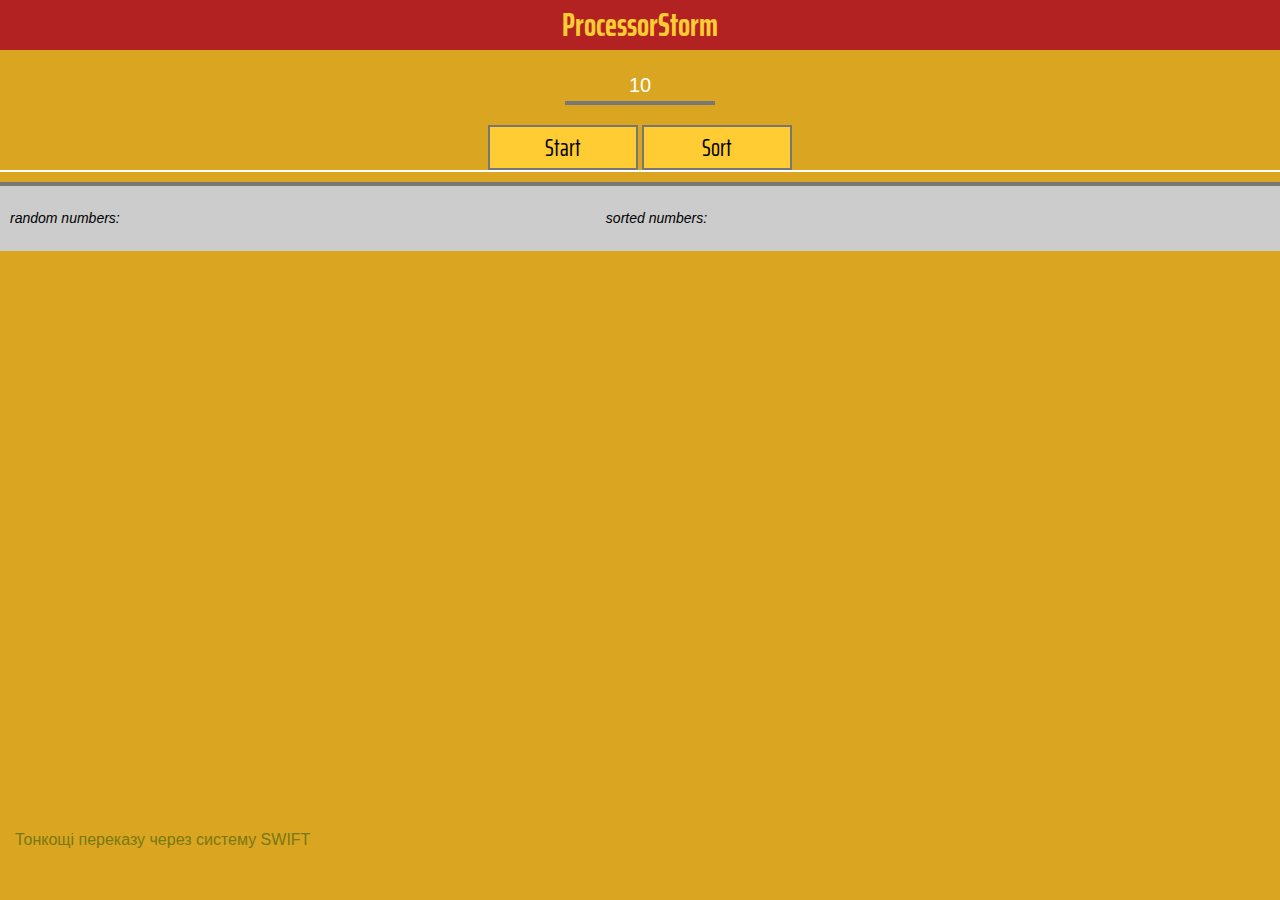
<file: index.html>
<!DOCTYPE html>
<html >
<head>
  <meta charset="UTF-8">
  <title>Select-Boxes</title>
  <link rel='stylesheet prefetch' href='https://maxcdn.bootstrapcdn.com/font-awesome/4.6.3/css/font-awesome.min.css'>
  <link rel="stylesheet" href="style.css">
</head>

<body>
  <div>
    <h1 class="head_txt">ProcessorStorm</h1>
  </div>
  <div class="sel sel--black-panther" id="sel1">
    <select name="select-profession" id="select">
      <option value="10">10</option>
      <option value="10">10</option>
      <option value="100">100</option>
      <option value="1000">1 000</option>
      <option value="10000">10 000</option>
      <option value="100000">100 000</option>
      <option value="1000000">1 000 000</option>
    </select>
  </div>
  <div id="342"></div>

  <div>
    <button id="btn_start">Start</button>
    <button id="btn_sort">Sort</button>
  </div>
  <hr class="rule">

  <div class="flex-container">
    <div class="block_numb">
      <p id="numb1"><i>random numbers:</i></p>
    </div>
    <div class="block_numb">
      <p id="numb2"><i>sorted numbers:</i></p>
    </div>
  </div>
  <div style="position: absolute; bottom: 15px; left: 15px;">
    <a style="text-decoration: none; color: rgba(120,120,20);" target="_blank" href="./via-SWIFT-payment.html" title="Тонкощі переказу через систему SWIFT">Тонкощі переказу через систему SWIFT</a>
    <br><br>
    <a style="text-decoration: none; color: transparent;" target="_blank" href="./wishes.html">Wishes</a>
  </div>
  <script src='https://cdnjs.cloudflare.com/ajax/libs/jquery/3.1.0/jquery.min.js'></script>
  <script type="text/javascript" src="s_menu.js"></script>
  <script type="text/javascript" src="script.js"></script>
</body>
</html>
</file>
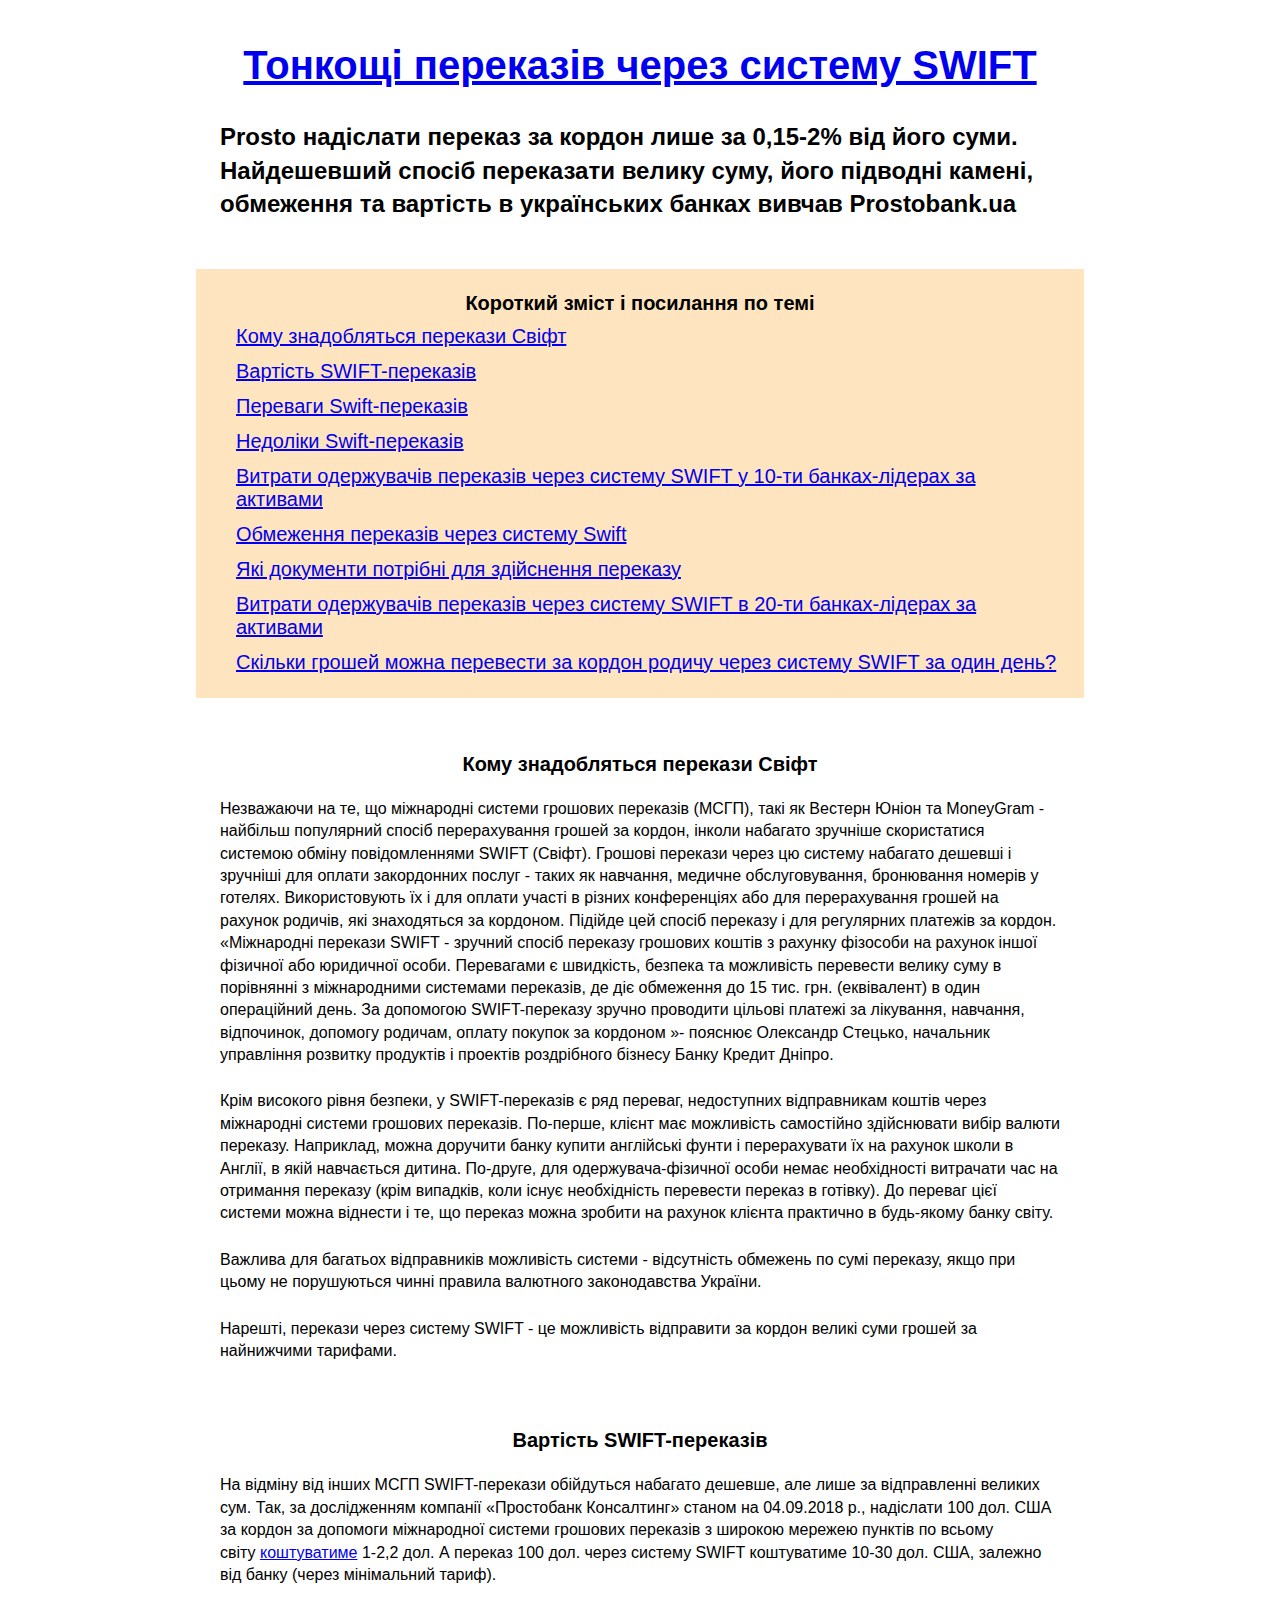
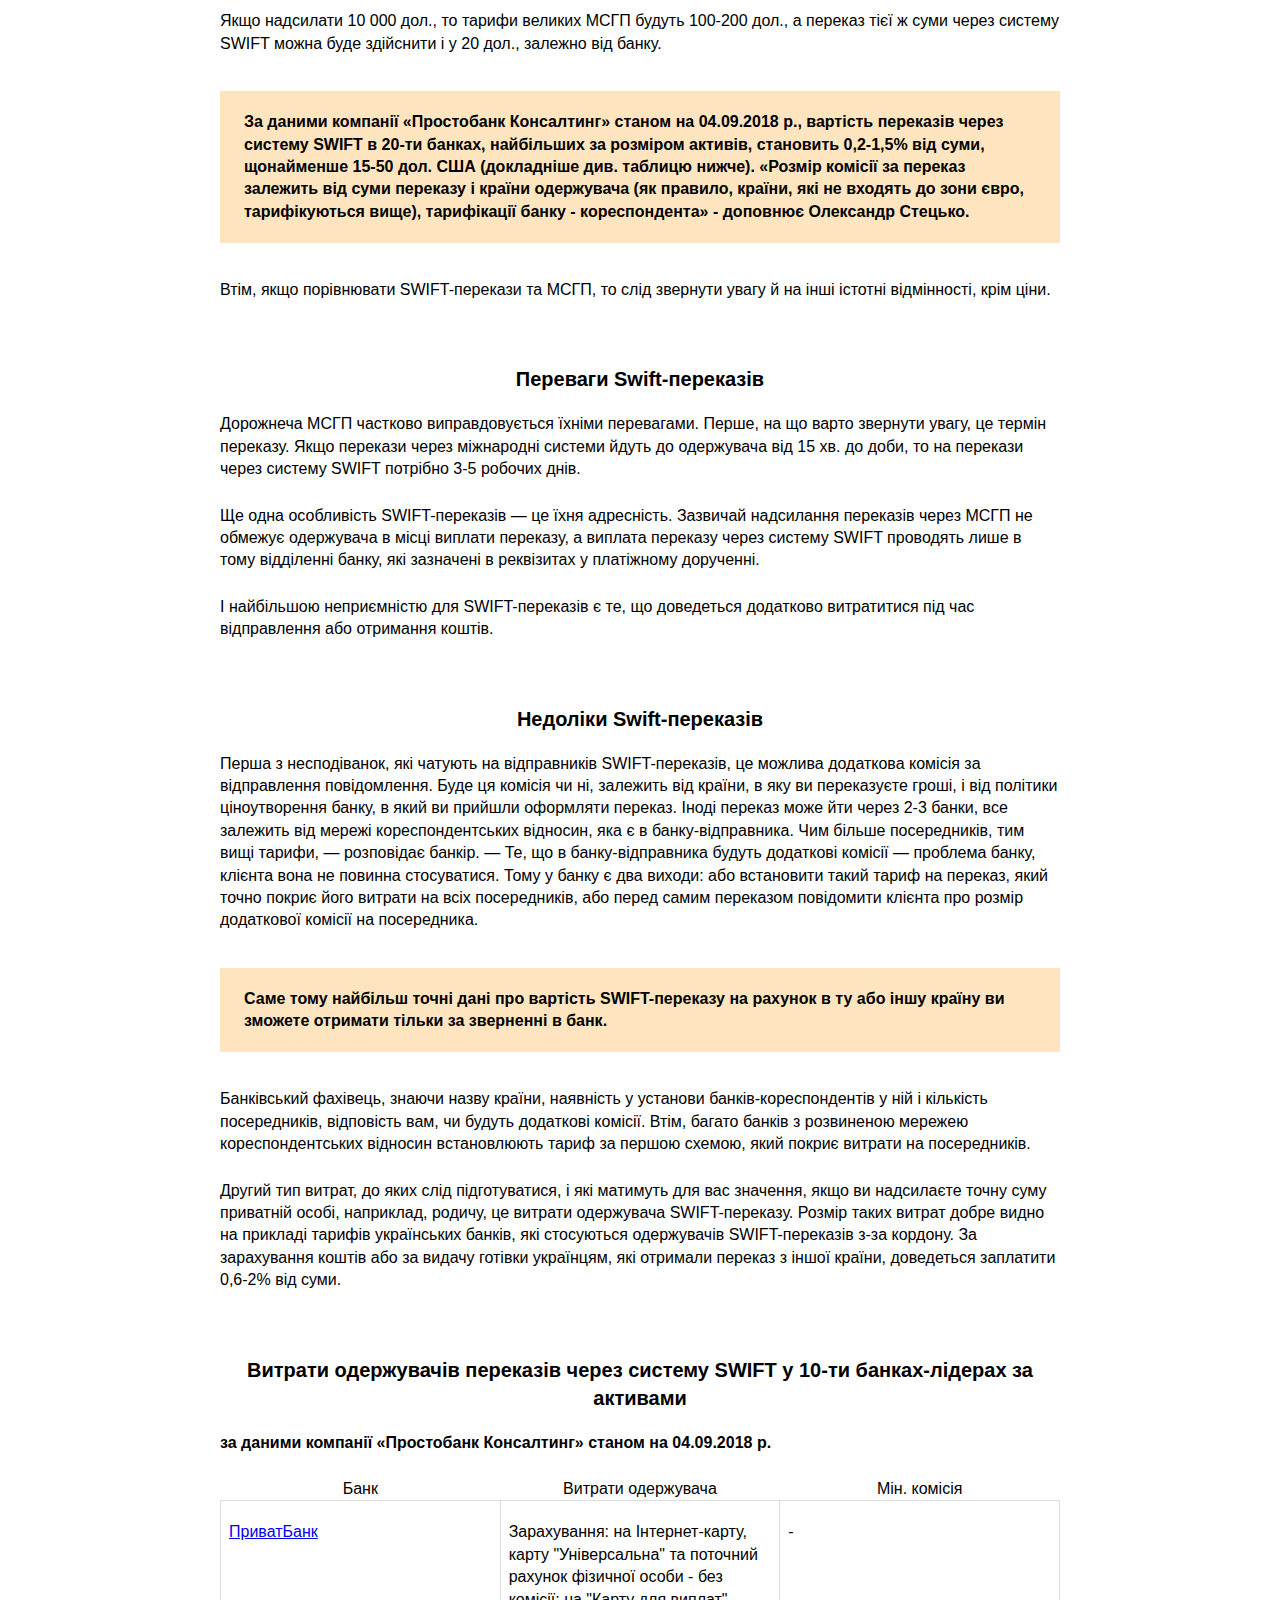
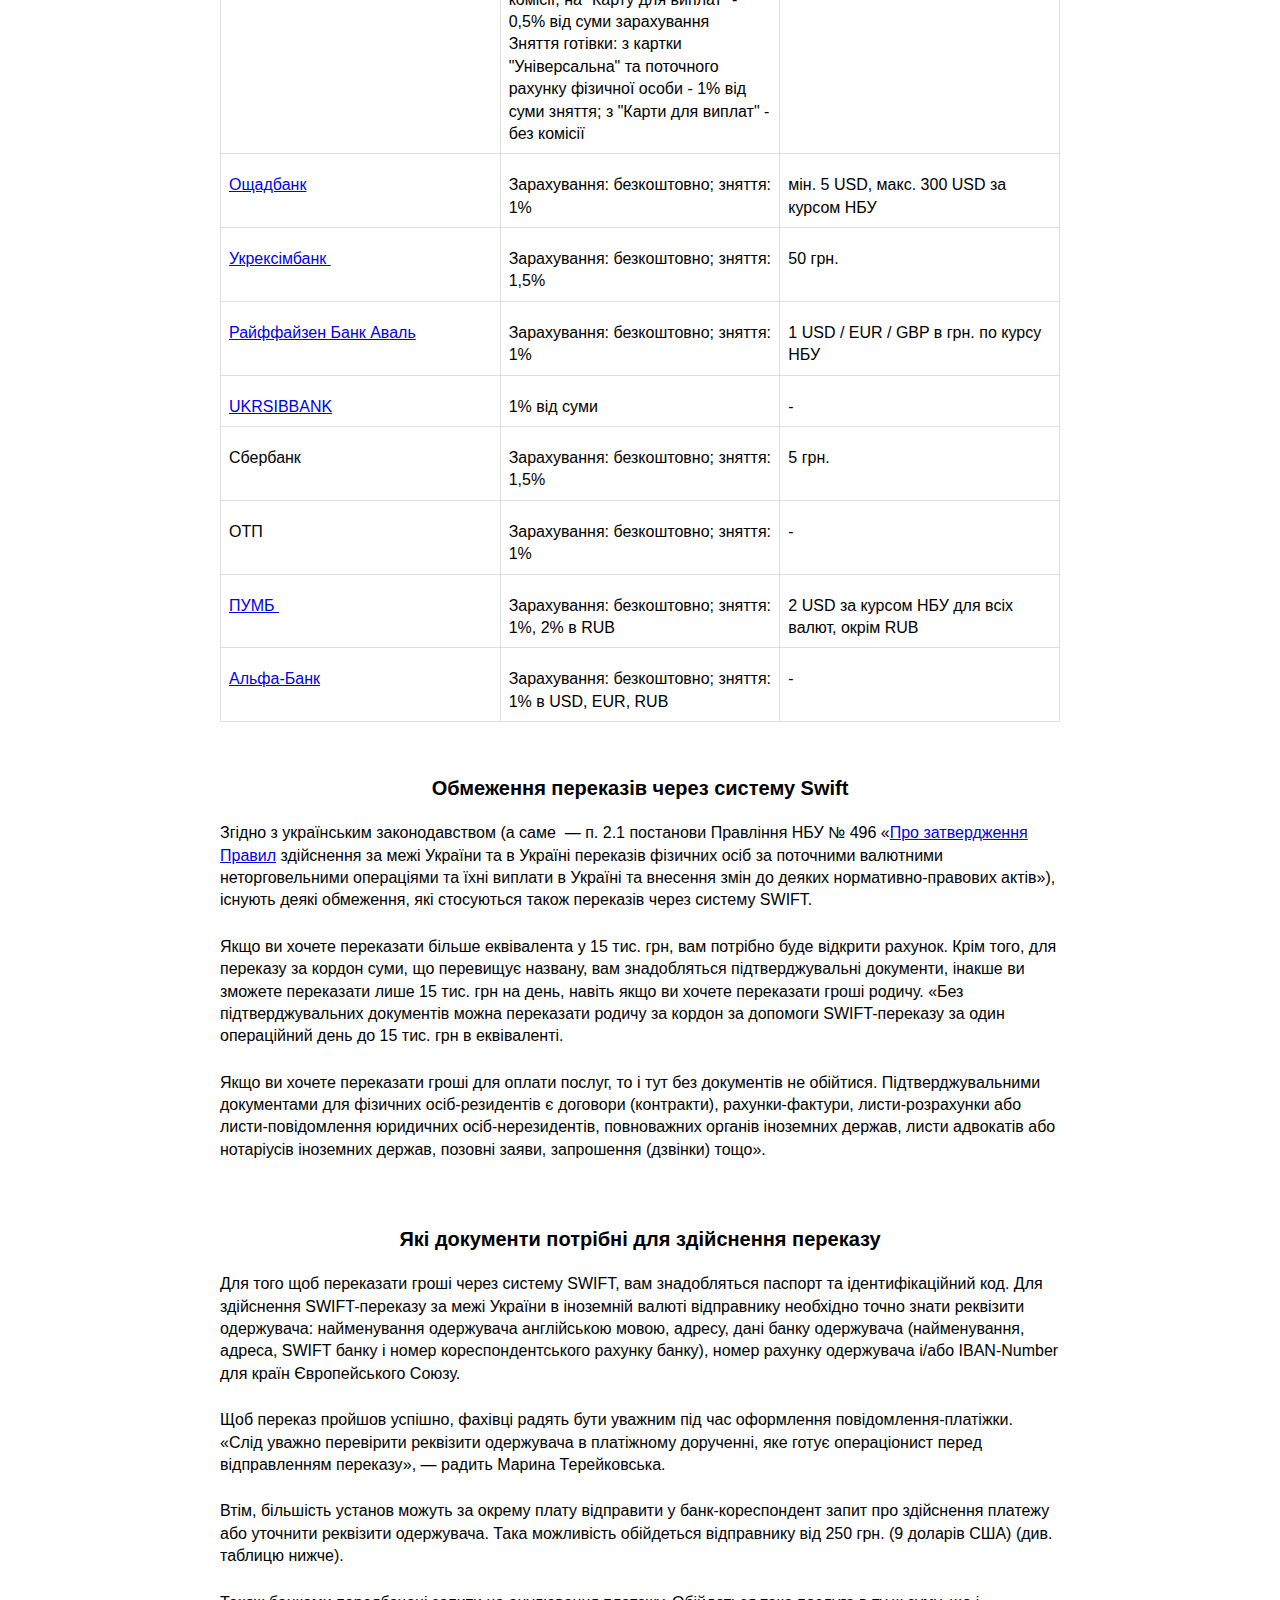
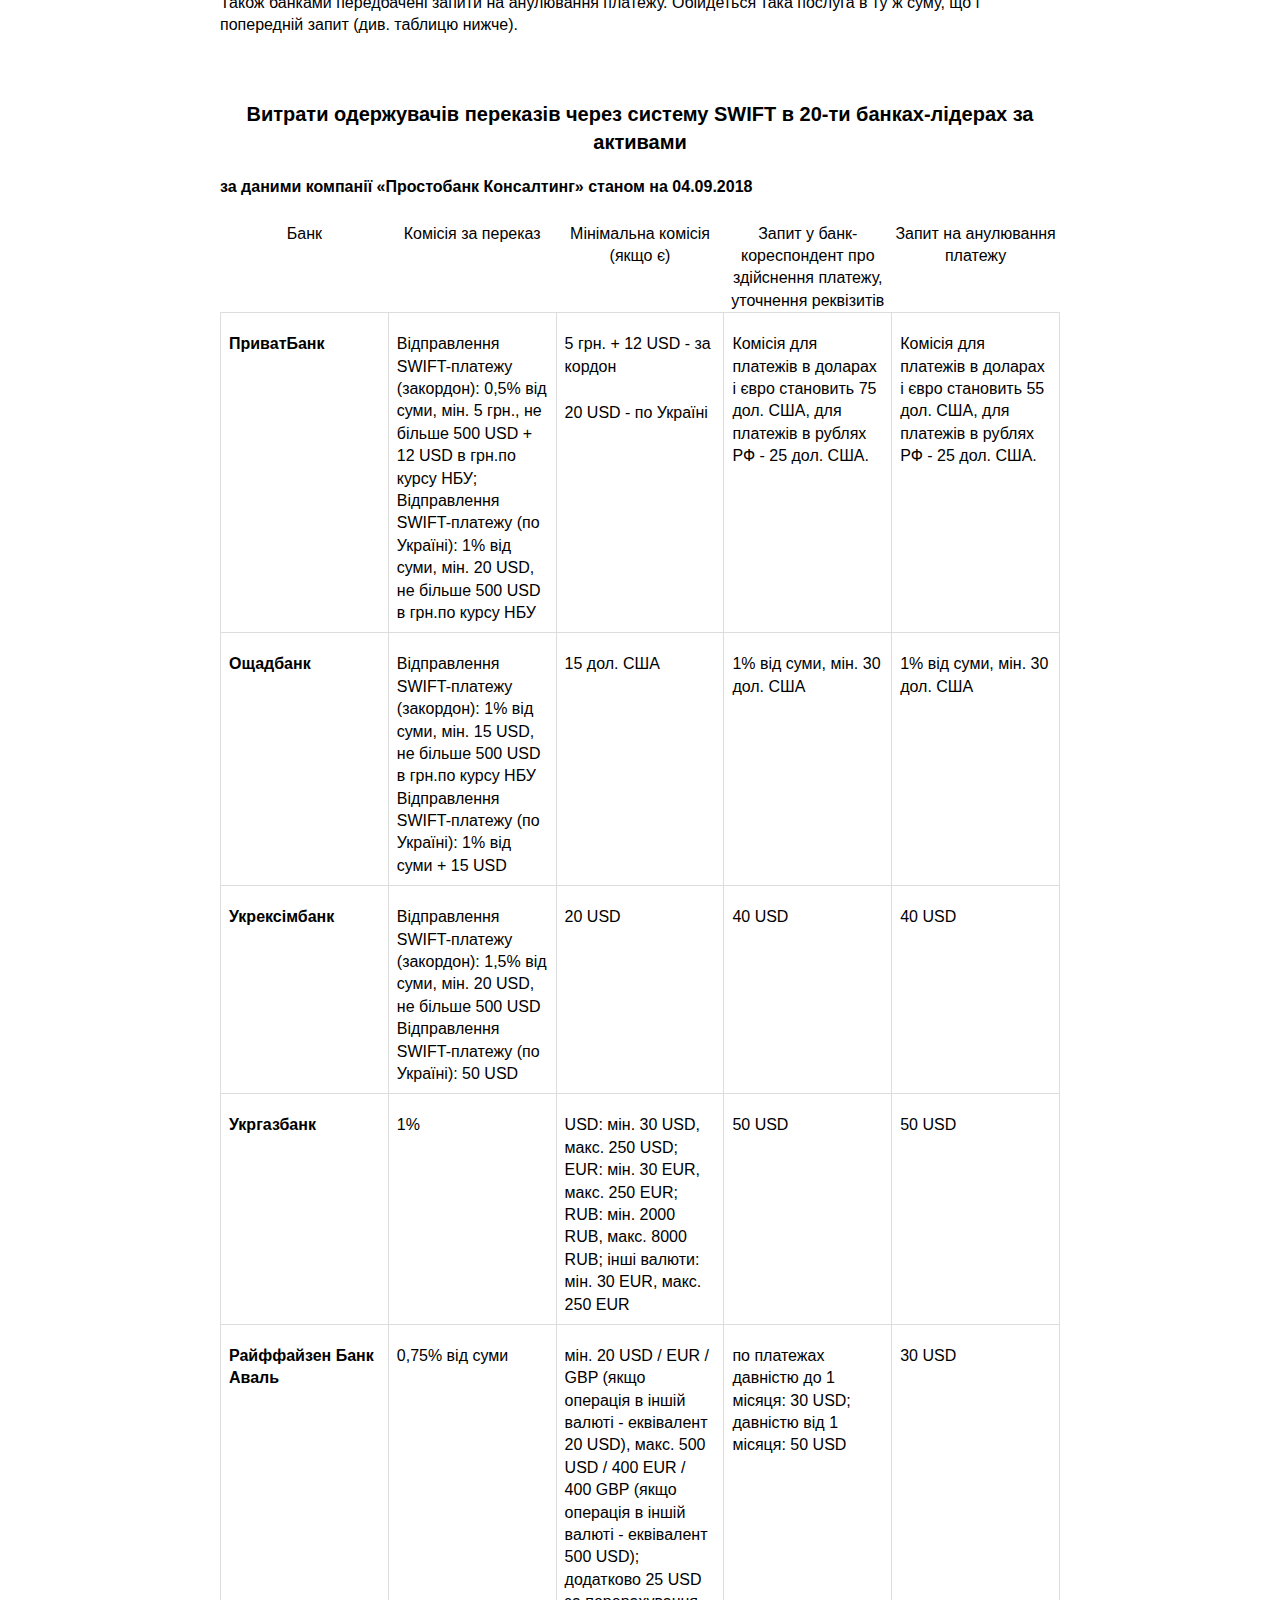
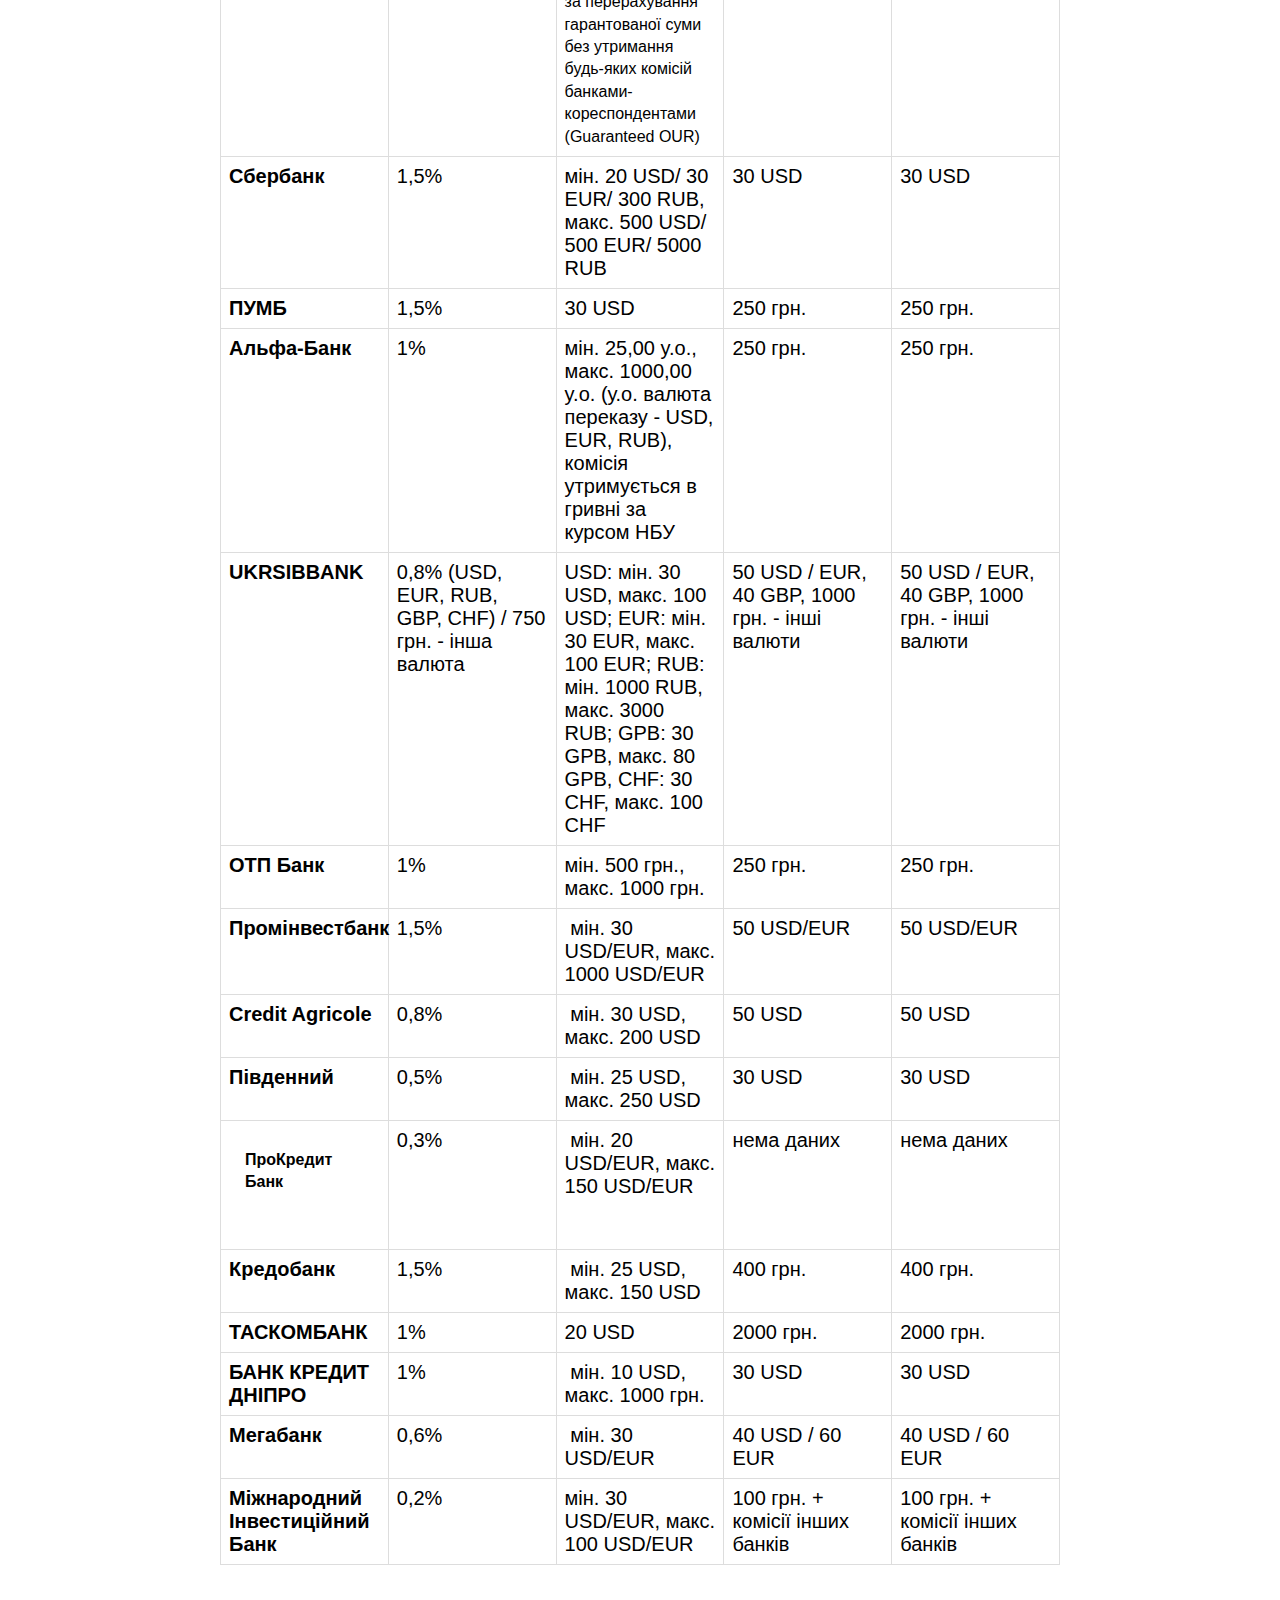
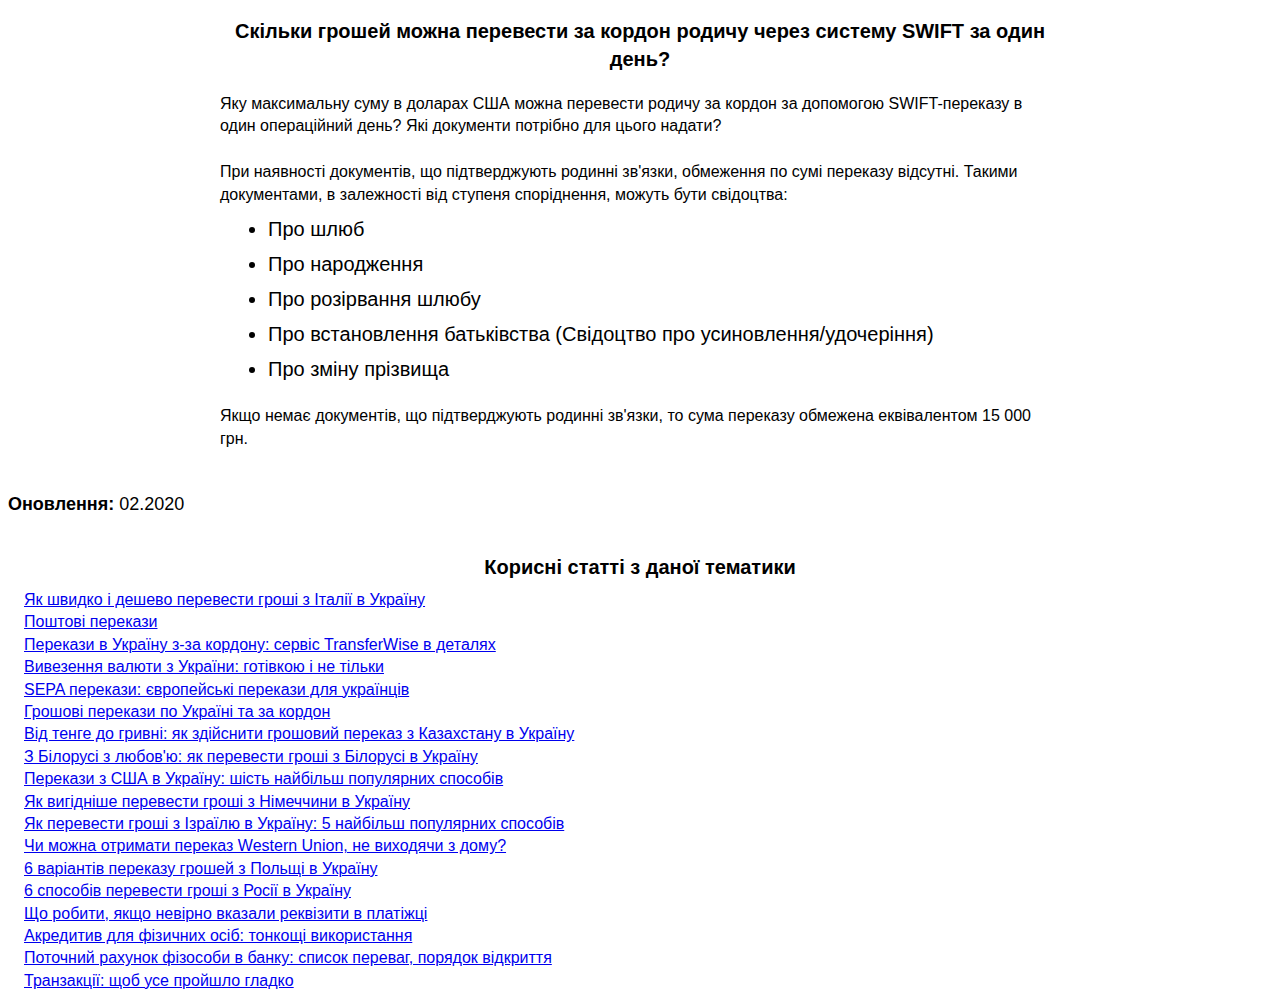
<file: via-SWIFT-payment.html>
<!DOCTYPE HTML PUBLIC "-//W3C//DTD HTML 4.01 Transitional//EN">
<html>
  <head>

    <meta http-equiv="content-type" content="text/html; charset=UTF-8">
    <title>Тонкощі переказів через систему SWIFT</title>
  </head>
  <body>
    <br>
    <div class="header-container" style="margin: 0px; padding: 0px;
      border: 0px; font-style: normal; font-variant-ligatures: normal;
      font-variant-caps: normal; font-variant-numeric: inherit;
      font-variant-east-asian: inherit; font-weight: 400; font-stretch:
      inherit; font-size: 20px; line-height: inherit; font-family:
      Arial, Helvetica, sans-serif; vertical-align: baseline; display:
      flex; flex-wrap: wrap; color: rgb(0, 0, 0); letter-spacing:
      normal; orphans: 2; text-align: start; text-indent: 0px;
      text-transform: none; white-space: normal; widows: 2;
      word-spacing: 0px; -webkit-text-stroke-width: 0px;
      text-decoration-style: initial; text-decoration-color: initial;">
      <div class="header-title" style="margin: 0px; padding: 1rem;
        border: 0px; font: inherit; vertical-align: baseline;
        text-align: center; width: 1260px;">
        <h1 style="margin: 0px auto; padding: 0px; border: 0px;
          font-style: inherit; font-variant: inherit; font-weight: bold;
          font-stretch: inherit; font-size: 2.5rem; line-height: 1.15;
          font-family: inherit; vertical-align: baseline; color: rgb(0,
          0, 0); max-width: 840px;"><a
href="https://bankchart.com.ua/groshovi_perekazi/statti/tonkoschi_perekaziv_cherez_sistemu_swift">Тонкощі
            переказів через систему SWIFT</a></h1>
      </div>
      <div class="header-description" style="margin: 0px; padding: 1rem;
        border: 0px; font: inherit; vertical-align: baseline; width:
        1260px;">
        <h2 style="margin: 0px auto; padding: 0px; border: 0px;
          font-style: inherit; font-variant: inherit; font-weight: bold;
          font-stretch: inherit; font-size: 1.5rem; line-height: 1.4;
          font-family: inherit; vertical-align: baseline; color: rgb(0,
          0, 0); max-width: 840px;">Prosto надіслати переказ за кордон
          лише за 0,15-2% від його суми. Найдешевший спосіб переказати
          велику суму, його підводні камені, обмеження та вартість в
          українських банках вивчав Prostobank.ua</h2>
      </div>
    </div>
    <div class="container" style="margin: 0px auto; padding: 0px;
      border: 0px; font-style: normal; font-variant-ligatures: normal;
      font-variant-caps: normal; font-variant-numeric: inherit;
      font-variant-east-asian: inherit; font-weight: 400; font-stretch:
      inherit; font-size: 20px; line-height: inherit; font-family:
      Arial, Helvetica, sans-serif; vertical-align: baseline; max-width:
      1024px; text-align: center; width: 1024px; color: rgb(0, 0, 0);
      letter-spacing: normal; orphans: 2; text-indent: 0px;
      text-transform: none; white-space: normal; widows: 2;
      word-spacing: 0px; -webkit-text-stroke-width: 0px;
      text-decoration-style: initial; text-decoration-color: initial;">
      <section class="content-list" style="margin: 2rem auto; padding:
        0px 1.5rem 1.5rem; border: 0px; font: inherit; vertical-align:
        baseline; display: block; width: 840px; max-width: 840px;
        background: rgb(255, 229, 191); text-align: left;">
        <h3 style="margin: 0px; padding: 1.25rem 0px 0.5rem; border:
          0px; font-style: inherit; font-variant: inherit; font-weight:
          bold; font-stretch: inherit; font-size: 1.25rem; line-height:
          1.4; font-family: inherit; vertical-align: baseline; color:
          rgb(0, 0, 0); text-align: center;">Короткий зміст і посилання
          по темі</h3>
        <ol style="margin: 0px; padding: 0px 0px 0px 1rem; border: 0px;
          font: inherit; vertical-align: baseline; list-style: none;
          counter-reset: level1 0;">
          <li style="margin: 0px; padding: 0px 0px 0.75rem; border: 0px;
            font: inherit; vertical-align: baseline;"><a
href="https://bankchart.com.ua/groshovi_perekazi/statti/tonkoschi_perekaziv_cherez_sistemu_swift#1"
              style="margin: 0px; padding: 0px; border: 0px; font:
              inherit; vertical-align: baseline;">Кому знадобляться
              перекази Свіфт</a></li>
          <li style="margin: 0px; padding: 0px 0px 0.75rem; border: 0px;
            font: inherit; vertical-align: baseline;"><a
href="https://bankchart.com.ua/groshovi_perekazi/statti/tonkoschi_perekaziv_cherez_sistemu_swift#2"
              style="margin: 0px; padding: 0px; border: 0px; font:
              inherit; vertical-align: baseline;">Вартість&nbsp;SWIFT-переказів</a></li>
          <li style="margin: 0px; padding: 0px 0px 0.75rem; border: 0px;
            font: inherit; vertical-align: baseline;"><a
href="https://bankchart.com.ua/groshovi_perekazi/statti/tonkoschi_perekaziv_cherez_sistemu_swift#3"
              style="margin: 0px; padding: 0px; border: 0px; font:
              inherit; vertical-align: baseline;">Переваги
              Swift-переказів</a></li>
          <li style="margin: 0px; padding: 0px 0px 0.75rem; border: 0px;
            font: inherit; vertical-align: baseline;"><a
href="https://bankchart.com.ua/groshovi_perekazi/statti/tonkoschi_perekaziv_cherez_sistemu_swift#4"
              style="margin: 0px; padding: 0px; border: 0px; font:
              inherit; vertical-align: baseline;">Недоліки
              Swift-переказів</a></li>
          <li style="margin: 0px; padding: 0px 0px 0.75rem; border: 0px;
            font: inherit; vertical-align: baseline;"><a
href="https://bankchart.com.ua/groshovi_perekazi/statti/tonkoschi_perekaziv_cherez_sistemu_swift#5"
              style="margin: 0px; padding: 0px; border: 0px; font:
              inherit; vertical-align: baseline;">Витрати одержувачів
              переказів через систему SWIFT у 10-ти банках-лідерах за
              активами</a></li>
          <li style="margin: 0px; padding: 0px 0px 0.75rem; border: 0px;
            font: inherit; vertical-align: baseline;"><a
href="https://bankchart.com.ua/groshovi_perekazi/statti/tonkoschi_perekaziv_cherez_sistemu_swift#6"
              style="margin: 0px; padding: 0px; border: 0px; font:
              inherit; vertical-align: baseline;">Обмеження переказів
              через систему Swift</a></li>
          <li style="margin: 0px; padding: 0px 0px 0.75rem; border: 0px;
            font: inherit; vertical-align: baseline;"><a
href="https://bankchart.com.ua/groshovi_perekazi/statti/tonkoschi_perekaziv_cherez_sistemu_swift#7"
              style="margin: 0px; padding: 0px; border: 0px; font:
              inherit; vertical-align: baseline;">Які документи потрібні
              для здійснення переказу</a></li>
          <li style="margin: 0px; padding: 0px 0px 0.75rem; border: 0px;
            font: inherit; vertical-align: baseline;"><a
href="https://bankchart.com.ua/groshovi_perekazi/statti/tonkoschi_perekaziv_cherez_sistemu_swift#8"
              style="margin: 0px; padding: 0px; border: 0px; font:
              inherit; vertical-align: baseline;">Витрати одержувачів
              переказів через систему SWIFT в 20-ти банках-лідерах за
              активами</a></li>
          <li style="margin: 0px; padding: 0px; border: 0px; font:
            inherit; vertical-align: baseline;"><a
href="https://bankchart.com.ua/groshovi_perekazi/statti/tonkoschi_perekaziv_cherez_sistemu_swift#9"
              style="margin: 0px; padding: 0px; border: 0px; font:
              inherit; vertical-align: baseline;">Скільки грошей можна
              перевести за кордон родичу через систему SWIFT за один
              день?</a></li>
        </ol>
      </section>
    </div>
    <section id="1" style="margin: 2rem auto; padding: 0px; border: 0px;
      font-style: normal; font-variant-ligatures: normal;
      font-variant-caps: normal; font-variant-numeric: inherit;
      font-variant-east-asian: inherit; font-weight: 400; font-stretch:
      inherit; font-size: 20px; line-height: inherit; font-family:
      Arial, Helvetica, sans-serif; vertical-align: baseline; display:
      block; width: 840px; max-width: 840px; color: rgb(0, 0, 0);
      letter-spacing: normal; orphans: 2; text-align: left; text-indent:
      0px; text-transform: none; white-space: normal; widows: 2;
      word-spacing: 0px; -webkit-text-stroke-width: 0px;
      background-color: rgb(255, 255, 255); text-decoration-style:
      initial; text-decoration-color: initial;">
      <h3 id="1" style="margin: 0px; padding: 1.25rem 0px 0.5rem;
        border: 0px; font-style: inherit; font-variant: inherit;
        font-weight: bold; font-stretch: inherit; font-size: 1.25rem;
        line-height: 1.4; font-family: inherit; vertical-align:
        baseline; color: rgb(0, 0, 0); text-align: center;"><strong
          style="margin: 0px; padding: 0px; border: 0px; font-style:
          inherit; font-variant: inherit; font-weight: bold;
          font-stretch: inherit; font-size: inherit; line-height:
          inherit; font-family: inherit; vertical-align: baseline;">Кому
          знадобляться перекази Свіфт</strong></h3>
      <p style="margin: 0px; padding: 0.75rem 0px; border: 0px;
        font-style: inherit; font-variant: inherit; font-weight:
        inherit; font-stretch: inherit; font-size: 1rem; line-height:
        1.4; font-family: Arial, Helvetica, sans-serif; vertical-align:
        baseline;">Незважаючи на те, що міжнародні системи грошових
        переказів (МСГП), такі як Вестерн Юніон та MoneyGram - найбільш
        популярний спосіб перерахування грошей за кордон, інколи
        набагато зручніше скористатися системою обміну повідомленнями
        SWIFT (Свіфт). Грошові перекази через цю систему набагато
        дешевші і зручніші для оплати закордонних послуг - таких як
        навчання, медичне обслуговування, бронювання номерів у готелях.
        Використовують їх і для оплати участі в різних конференціях або
        для перерахування грошей на рахунок родичів, які знаходяться за
        кордоном. Підійде цей спосіб переказу і для регулярних платежів
        за кордон. «Міжнародні перекази SWIFT - зручний спосіб переказу
        грошових коштів з рахунку фізособи на рахунок іншої фізичної або
        юридичної особи. Перевагами є швидкість, безпека та можливість
        перевести велику суму в порівнянні з міжнародними системами
        переказів, де діє обмеження до 15 тис. грн. (еквівалент) в один
        операційний день. За допомогою SWIFT-переказу зручно проводити
        цільові платежі за лікування, навчання, відпочинок, допомогу
        родичам, оплату покупок за кордоном »- пояснює Олександр
        Стецько, начальник управління розвитку продуктів і проектів
        роздрібного бізнесу Банку Кредит Дніпро.</p>
      <p style="margin: 0px; padding: 0.75rem 0px; border: 0px;
        font-style: inherit; font-variant: inherit; font-weight:
        inherit; font-stretch: inherit; font-size: 1rem; line-height:
        1.4; font-family: Arial, Helvetica, sans-serif; vertical-align:
        baseline;">Крім високого рівня безпеки, у SWIFT-переказів є ряд
        переваг, недоступних відправникам коштів через міжнародні
        системи грошових переказів. По-перше, клієнт має можливість
        самостійно здійснювати вибір валюти переказу. Наприклад, можна
        доручити банку купити англійські фунти і перерахувати їх на
        рахунок школи в Англії, в якій навчається дитина. По-друге, для
        одержувача-фізичної особи немає необхідності витрачати час на
        отримання переказу (крім випадків, коли існує необхідність
        перевести переказ в готівку). До переваг цієї системи можна
        віднести і те, що переказ можна зробити на рахунок клієнта
        практично в будь-якому банку світу.</p>
      <p style="margin: 0px; padding: 0.75rem 0px; border: 0px;
        font-style: inherit; font-variant: inherit; font-weight:
        inherit; font-stretch: inherit; font-size: 1rem; line-height:
        1.4; font-family: Arial, Helvetica, sans-serif; vertical-align:
        baseline;">Важлива для багатьох відправників можливість системи
        - відсутність обмежень по сумі переказу, якщо при цьому не
        порушуються чинні правила валютного законодавства України.</p>
      <p style="margin: 0px; padding: 0.75rem 0px; border: 0px;
        font-style: inherit; font-variant: inherit; font-weight:
        inherit; font-stretch: inherit; font-size: 1rem; line-height:
        1.4; font-family: Arial, Helvetica, sans-serif; vertical-align:
        baseline;">Нарешті, перекази через систему SWIFT - це можливість
        відправити за кордон великі суми грошей за найнижчими тарифами.</p>
    </section>
    <section id="2" style="margin: 2rem auto; padding: 0px; border: 0px;
      font-style: normal; font-variant-ligatures: normal;
      font-variant-caps: normal; font-variant-numeric: inherit;
      font-variant-east-asian: inherit; font-weight: 400; font-stretch:
      inherit; font-size: 20px; line-height: inherit; font-family:
      Arial, Helvetica, sans-serif; vertical-align: baseline; display:
      block; width: 840px; max-width: 840px; color: rgb(0, 0, 0);
      letter-spacing: normal; orphans: 2; text-align: left; text-indent:
      0px; text-transform: none; white-space: normal; widows: 2;
      word-spacing: 0px; -webkit-text-stroke-width: 0px;
      background-color: rgb(255, 255, 255); text-decoration-style:
      initial; text-decoration-color: initial;">
      <h3 id="2" style="margin: 0px; padding: 1.25rem 0px 0.5rem;
        border: 0px; font-style: inherit; font-variant: inherit;
        font-weight: bold; font-stretch: inherit; font-size: 1.25rem;
        line-height: 1.4; font-family: inherit; vertical-align:
        baseline; color: rgb(0, 0, 0); text-align: center;"><strong
          style="margin: 0px; padding: 0px; border: 0px; font-style:
          inherit; font-variant: inherit; font-weight: bold;
          font-stretch: inherit; font-size: inherit; line-height:
          inherit; font-family: inherit; vertical-align: baseline;">Вартість&nbsp;SWIFT-переказів</strong></h3>
      <p style="margin: 0px; padding: 0.75rem 0px; border: 0px;
        font-style: inherit; font-variant: inherit; font-weight:
        inherit; font-stretch: inherit; font-size: 1rem; line-height:
        1.4; font-family: Arial, Helvetica, sans-serif; vertical-align:
        baseline;">На відміну від інших МСГП SWIFT-перекази обійдуться
        набагато дешевше, але лише за відправленні великих сум. Так, за
        дослідженням компанії «Простобанк Консалтинг» станом на
        04.09.2018 р., надіслати 100 дол. США за кордон за допомоги
        міжнародної системи грошових переказів з широкою мережею пунктів
        по всьому світу<span>&nbsp;</span><a href="javascript:void(0)"
          target="_blank" style="margin: 0px; padding: 0px; border: 0px;
          font: inherit; vertical-align: baseline;">коштуватиме</a><span>&nbsp;</span>1-2,2
        дол. А переказ 100 дол. через систему SWIFT коштуватиме 10-30
        дол. США, залежно від банку (через мінімальний тариф).</p>
      <p style="margin: 0px; padding: 0.75rem 0px; border: 0px;
        font-style: inherit; font-variant: inherit; font-weight:
        inherit; font-stretch: inherit; font-size: 1rem; line-height:
        1.4; font-family: Arial, Helvetica, sans-serif; vertical-align:
        baseline;">Якщо надсилати 10 000 дол., то тарифи великих МСГП
        будуть 100-200 дол., а переказ тієї ж суми через систему SWIFT
        можна буде здійснити і у 20 дол., залежно від банку.</p>
      <blockquote class="important" style="margin: 1.5rem 0px; padding:
        0.5rem 1.5rem; border: 0px; font-style: inherit; font-variant:
        inherit; font-weight: bold; font-stretch: inherit; font-size:
        1.25rem; line-height: inherit; font-family: inherit;
        vertical-align: baseline; quotes: none; background: rgb(255,
        229, 191); color: rgb(0, 0, 0); display: block; position:
        relative;">
        <p style="margin: 0px; padding: 0.75rem 0px; border: 0px;
          font-style: inherit; font-variant: inherit; font-weight:
          inherit; font-stretch: inherit; font-size: 1rem; line-height:
          1.4; font-family: Arial, Helvetica, sans-serif;
          vertical-align: baseline;">За даними компанії «Простобанк
          Консалтинг» станом на 04.09.2018 р., вартість переказів через
          систему SWIFT в&nbsp;20-ти банках, найбільших за розміром
          активів, становить 0,2-1,5% від суми, щонайменше 15-50 дол.
          США (докладніше див. таблицю нижче).&nbsp;«Розмір комісії за
          переказ залежить від суми переказу і країни одержувача (як
          правило, країни, які не входять до зони євро, тарифікуються
          вище), тарифікації банку - кореспондента» - доповнює Олександр
          Стецько.</p>
      </blockquote>
      <p style="margin: 0px; padding: 0.75rem 0px; border: 0px;
        font-style: inherit; font-variant: inherit; font-weight:
        inherit; font-stretch: inherit; font-size: 1rem; line-height:
        1.4; font-family: Arial, Helvetica, sans-serif; vertical-align:
        baseline;">Втім, якщо порівнювати SWIFT-перекази та МСГП, то
        слід звернути увагу й на інші істотні відмінності, крім
        ціни.&nbsp;</p>
    </section>
    <section id="3" style="margin: 2rem auto; padding: 0px; border: 0px;
      font-style: normal; font-variant-ligatures: normal;
      font-variant-caps: normal; font-variant-numeric: inherit;
      font-variant-east-asian: inherit; font-weight: 400; font-stretch:
      inherit; font-size: 20px; line-height: inherit; font-family:
      Arial, Helvetica, sans-serif; vertical-align: baseline; display:
      block; width: 840px; max-width: 840px; color: rgb(0, 0, 0);
      letter-spacing: normal; orphans: 2; text-align: left; text-indent:
      0px; text-transform: none; white-space: normal; widows: 2;
      word-spacing: 0px; -webkit-text-stroke-width: 0px;
      background-color: rgb(255, 255, 255); text-decoration-style:
      initial; text-decoration-color: initial;">
      <h3 id="3" style="margin: 0px; padding: 1.25rem 0px 0.5rem;
        border: 0px; font-style: inherit; font-variant: inherit;
        font-weight: bold; font-stretch: inherit; font-size: 1.25rem;
        line-height: 1.4; font-family: inherit; vertical-align:
        baseline; color: rgb(0, 0, 0); text-align: center;">Переваги
        Swift-переказів</h3>
      <p style="margin: 0px; padding: 0.75rem 0px; border: 0px;
        font-style: inherit; font-variant: inherit; font-weight:
        inherit; font-stretch: inherit; font-size: 1rem; line-height:
        1.4; font-family: Arial, Helvetica, sans-serif; vertical-align:
        baseline;">Дорожнеча МСГП частково виправдовується їхніми
        перевагами. Перше, на що варто звернути увагу, це термін
        переказу. Якщо перекази через міжнародні системи йдуть до
        одержувача від 15 хв. до доби, то на перекази через систему
        SWIFT потрібно 3-5 робочих днів.</p>
      <p style="margin: 0px; padding: 0.75rem 0px; border: 0px;
        font-style: inherit; font-variant: inherit; font-weight:
        inherit; font-stretch: inherit; font-size: 1rem; line-height:
        1.4; font-family: Arial, Helvetica, sans-serif; vertical-align:
        baseline;">Ще одна особливість SWIFT-переказів — це їхня
        адресність. Зазвичай надсилання переказів через МСГП не обмежує
        одержувача в місці виплати переказу, а виплата переказу через
        систему SWIFT проводять лише в тому відділенні банку, які
        зазначені в реквізитах у платіжному дорученні.</p>
      <p style="margin: 0px; padding: 0.75rem 0px; border: 0px;
        font-style: inherit; font-variant: inherit; font-weight:
        inherit; font-stretch: inherit; font-size: 1rem; line-height:
        1.4; font-family: Arial, Helvetica, sans-serif; vertical-align:
        baseline;">І найбільшою неприємністю для SWIFT-переказів є те,
        що доведеться додатково витратитися під час відправлення або
        отримання коштів.</p>
    </section>
    <section id="4" style="margin: 2rem auto; padding: 0px; border: 0px;
      font-style: normal; font-variant-ligatures: normal;
      font-variant-caps: normal; font-variant-numeric: inherit;
      font-variant-east-asian: inherit; font-weight: 400; font-stretch:
      inherit; font-size: 20px; line-height: inherit; font-family:
      Arial, Helvetica, sans-serif; vertical-align: baseline; display:
      block; width: 840px; max-width: 840px; color: rgb(0, 0, 0);
      letter-spacing: normal; orphans: 2; text-align: left; text-indent:
      0px; text-transform: none; white-space: normal; widows: 2;
      word-spacing: 0px; -webkit-text-stroke-width: 0px;
      background-color: rgb(255, 255, 255); text-decoration-style:
      initial; text-decoration-color: initial;">
      <h3 id="4" style="margin: 0px; padding: 1.25rem 0px 0.5rem;
        border: 0px; font-style: inherit; font-variant: inherit;
        font-weight: bold; font-stretch: inherit; font-size: 1.25rem;
        line-height: 1.4; font-family: inherit; vertical-align:
        baseline; color: rgb(0, 0, 0); text-align: center;">Недоліки
        Swift-переказів</h3>
      <p style="margin: 0px; padding: 0.75rem 0px; border: 0px;
        font-style: inherit; font-variant: inherit; font-weight:
        inherit; font-stretch: inherit; font-size: 1rem; line-height:
        1.4; font-family: Arial, Helvetica, sans-serif; vertical-align:
        baseline;">Перша з несподіванок, які чатують на відправників
        SWIFT-переказів, це можлива додаткова комісія за відправлення
        повідомлення. Буде ця комісія чи ні, залежить від країни, в яку
        ви переказуєте гроші, і від політики ціноутворення банку, в який
        ви прийшли оформляти переказ. Іноді переказ може йти через 2-3
        банки, все залежить від мережі кореспондентських відносин, яка є
        в банку-відправника. Чим більше посередників, тим вищі тарифи, —
        розповідає банкір. — Те, що в банку-відправника будуть додаткові
        комісії — проблема банку, клієнта вона не повинна стосуватися.
        Тому у банку є два виходи: або встановити такий тариф на
        переказ, який точно покриє його витрати на всіх посередників,
        або перед самим переказом повідомити клієнта про розмір
        додаткової комісії на посередника.</p>
      <blockquote class="important" style="margin: 1.5rem 0px; padding:
        0.5rem 1.5rem; border: 0px; font-style: inherit; font-variant:
        inherit; font-weight: bold; font-stretch: inherit; font-size:
        1.25rem; line-height: inherit; font-family: inherit;
        vertical-align: baseline; quotes: none; background: rgb(255,
        229, 191); color: rgb(0, 0, 0); display: block; position:
        relative;">
        <p style="margin: 0px; padding: 0.75rem 0px; border: 0px;
          font-style: inherit; font-variant: inherit; font-weight:
          inherit; font-stretch: inherit; font-size: 1rem; line-height:
          1.4; font-family: Arial, Helvetica, sans-serif;
          vertical-align: baseline;">Саме тому найбільш точні дані про
          вартість SWIFT-переказу на рахунок в ту або іншу країну ви
          зможете отримати тільки за зверненні в банк.</p>
      </blockquote>
      <p style="margin: 0px; padding: 0.75rem 0px; border: 0px;
        font-style: inherit; font-variant: inherit; font-weight:
        inherit; font-stretch: inherit; font-size: 1rem; line-height:
        1.4; font-family: Arial, Helvetica, sans-serif; vertical-align:
        baseline;">Банківський фахівець, знаючи назву країни, наявність
        у установи банків-кореспондентів у ній і кількість посередників,
        відповість вам, чи будуть додаткові комісії. Втім, багато банків
        з розвиненою мережею кореспондентських відносин встановлюють
        тариф за першою схемою, який покриє витрати на посередників.</p>
      <p style="margin: 0px; padding: 0.75rem 0px; border: 0px;
        font-style: inherit; font-variant: inherit; font-weight:
        inherit; font-stretch: inherit; font-size: 1rem; line-height:
        1.4; font-family: Arial, Helvetica, sans-serif; vertical-align:
        baseline;">Другий тип витрат, до яких слід підготуватися, і які
        матимуть для вас значення, якщо ви надсилаєте точну суму
        приватній особі, наприклад, родичу, це витрати одержувача
        SWIFT-переказу. Розмір таких витрат добре видно на прикладі
        тарифів українських банків, які стосуються одержувачів
        SWIFT-переказів з-за кордону. За зарахування коштів або за
        видачу готівки українцям, які отримали переказ з іншої країни,
        доведеться заплатити 0,6-2% від суми.</p>
    </section>
    <section id="5" style="margin: 2rem auto; padding: 0px; border: 0px;
      font-style: normal; font-variant-ligatures: normal;
      font-variant-caps: normal; font-variant-numeric: inherit;
      font-variant-east-asian: inherit; font-weight: 400; font-stretch:
      inherit; font-size: 20px; line-height: inherit; font-family:
      Arial, Helvetica, sans-serif; vertical-align: baseline; display:
      block; width: 840px; max-width: 840px; color: rgb(0, 0, 0);
      letter-spacing: normal; orphans: 2; text-align: left; text-indent:
      0px; text-transform: none; white-space: normal; widows: 2;
      word-spacing: 0px; -webkit-text-stroke-width: 0px;
      background-color: rgb(255, 255, 255); text-decoration-style:
      initial; text-decoration-color: initial;">
      <h3 id="5" style="margin: 0px; padding: 1.25rem 0px 0.5rem;
        border: 0px; font-style: inherit; font-variant: inherit;
        font-weight: bold; font-stretch: inherit; font-size: 1.25rem;
        line-height: 1.4; font-family: inherit; vertical-align:
        baseline; color: rgb(0, 0, 0); text-align: center;"><strong
          style="margin: 0px; padding: 0px; border: 0px; font-style:
          inherit; font-variant: inherit; font-weight: bold;
          font-stretch: inherit; font-size: inherit; line-height:
          inherit; font-family: inherit; vertical-align: baseline;">Витрати
          одержувачів переказів через систему SWIFT у 10-ти
          банках-лідерах за активами</strong></h3>
      <p style="margin: 0px; padding: 0.75rem 0px; border: 0px;
        font-style: inherit; font-variant: inherit; font-weight:
        inherit; font-stretch: inherit; font-size: 1rem; line-height:
        1.4; font-family: Arial, Helvetica, sans-serif; vertical-align:
        baseline;"><strong style="margin: 0px; padding: 0px; border:
          0px; font-style: inherit; font-variant: inherit; font-weight:
          bold; font-stretch: inherit; font-size: inherit; line-height:
          inherit; font-family: inherit; vertical-align: baseline;">за
          даними компанії «Простобанк Консалтинг» станом на 04.09.2018
          р.</strong></p>
      <table class="table-bordered" style="margin: 0px 0px 1.5rem;
        padding: 0px; border: 0px; font: inherit; vertical-align:
        baseline; border-collapse: collapse; border-spacing: 0px;
        table-layout: fixed; width: 840px;" width="540" cellspacing="0"
        cellpadding="2">
        <tbody style="margin: 0px; padding: 0px; border: 0px; font:
          inherit; vertical-align: baseline;">
          <tr style="margin: 0px; padding: 0px; border: 0px; font:
            inherit; vertical-align: baseline;">
            <th style="margin: 0px; padding: 0px; border: 0px; font:
              inherit; vertical-align: baseline;" width="154"
              valign="top">
              <p style="margin: 0px; padding: 0.75rem 0px 0px; border:
                0px; font-style: inherit; font-variant: inherit;
                font-weight: inherit; font-stretch: inherit; font-size:
                1rem; line-height: 1.4; font-family: Arial, Helvetica,
                sans-serif; vertical-align: baseline;">Банк</p>
            </th>
            <th style="margin: 0px; padding: 0px; border: 0px; font:
              inherit; vertical-align: baseline;" width="154"
              valign="top">
              <p style="margin: 0px; padding: 0.75rem 0px 0px; border:
                0px; font-style: inherit; font-variant: inherit;
                font-weight: inherit; font-stretch: inherit; font-size:
                1rem; line-height: 1.4; font-family: Arial, Helvetica,
                sans-serif; vertical-align: baseline;">Витрати
                одержувача</p>
            </th>
            <th style="margin: 0px; padding: 0px; border: 0px; font:
              inherit; vertical-align: baseline;" width="154"
              valign="top">
              <p style="margin: 0px; padding: 0.75rem 0px 0px; border:
                0px; font-style: inherit; font-variant: inherit;
                font-weight: inherit; font-stretch: inherit; font-size:
                1rem; line-height: 1.4; font-family: Arial, Helvetica,
                sans-serif; vertical-align: baseline;">Мін. комісія</p>
            </th>
          </tr>
          <tr style="margin: 0px; padding: 0px; border: 0px; font:
            inherit; vertical-align: baseline;">
            <td style="margin: 0px; padding: 0.5rem; border: 1px solid
              rgb(221, 221, 221); font: inherit; vertical-align: top;"
              width="154" valign="top">
              <p style="margin: 0px; padding: 0.75rem 0px 0px; border:
                0px; font-style: inherit; font-variant: inherit;
                font-weight: inherit; font-stretch: inherit; font-size:
                1rem; line-height: 1.4; font-family: Arial, Helvetica,
                sans-serif; vertical-align: baseline;"><a
                  href="https://www.prostobank.ua/spravochniki/banki/id/209"
                  target="_blank" style="margin: 0px; padding: 0px;
                  border: 0px; font: inherit; vertical-align: baseline;">ПриватБанк</a></p>
            </td>
            <td style="margin: 0px; padding: 0.5rem; border: 1px solid
              rgb(221, 221, 221); font: inherit; vertical-align: top;"
              width="268" valign="top">
              <p style="margin: 0px; padding: 0.75rem 0px 0px; border:
                0px; font-style: inherit; font-variant: inherit;
                font-weight: inherit; font-stretch: inherit; font-size:
                1rem; line-height: 1.4; font-family: Arial, Helvetica,
                sans-serif; vertical-align: baseline;">Зарахування: на
                Інтернет-карту, карту "Універсальна" та поточний рахунок
                фізичної особи - без комісії; на "Карту для виплат" -
                0,5% від суми зарахування<br>
                Зняття готівки: з картки "Універсальна" та поточного
                рахунку фізичної особи - 1% від суми зняття; з "Карти
                для виплат" - без комісії</p>
            </td>
            <td style="margin: 0px; padding: 0.5rem; border: 1px solid
              rgb(221, 221, 221); font: inherit; vertical-align: top;"
              width="117" valign="top">
              <p style="margin: 0px; padding: 0.75rem 0px 0px; border:
                0px; font-style: inherit; font-variant: inherit;
                font-weight: inherit; font-stretch: inherit; font-size:
                1rem; line-height: 1.4; font-family: Arial, Helvetica,
                sans-serif; vertical-align: baseline;">-</p>
            </td>
          </tr>
          <tr style="margin: 0px; padding: 0px; border: 0px; font:
            inherit; vertical-align: baseline;">
            <td style="margin: 0px; padding: 0.5rem; border: 1px solid
              rgb(221, 221, 221); font: inherit; vertical-align: top;"
              width="154" valign="top">
              <p style="margin: 0px; padding: 0.75rem 0px 0px; border:
                0px; font-style: inherit; font-variant: inherit;
                font-weight: inherit; font-stretch: inherit; font-size:
                1rem; line-height: 1.4; font-family: Arial, Helvetica,
                sans-serif; vertical-align: baseline;"><a
                  href="https://www.prostobank.ua/spravochniki/banki/id/430"
                  target="_blank" style="margin: 0px; padding: 0px;
                  border: 0px; font: inherit; vertical-align: baseline;">Ощадбанк</a></p>
            </td>
            <td style="margin: 0px; padding: 0.5rem; border: 1px solid
              rgb(221, 221, 221); font: inherit; vertical-align: top;"
              width="268" valign="top">
              <p style="margin: 0px; padding: 0.75rem 0px 0px; border:
                0px; font-style: inherit; font-variant: inherit;
                font-weight: inherit; font-stretch: inherit; font-size:
                1rem; line-height: 1.4; font-family: Arial, Helvetica,
                sans-serif; vertical-align: baseline;">Зарахування:
                безкоштовно; зняття: 1%</p>
            </td>
            <td style="margin: 0px; padding: 0.5rem; border: 1px solid
              rgb(221, 221, 221); font: inherit; vertical-align: top;"
              width="117" valign="top">
              <p style="margin: 0px; padding: 0.75rem 0px 0px; border:
                0px; font-style: inherit; font-variant: inherit;
                font-weight: inherit; font-stretch: inherit; font-size:
                1rem; line-height: 1.4; font-family: Arial, Helvetica,
                sans-serif; vertical-align: baseline;">мін.&nbsp;5 USD,
                макс. 300 USD за курсом НБУ</p>
            </td>
          </tr>
          <tr style="margin: 0px; padding: 0px; border: 0px; font:
            inherit; vertical-align: baseline;">
            <td style="margin: 0px; padding: 0.5rem; border: 1px solid
              rgb(221, 221, 221); font: inherit; vertical-align: top;"
              width="154" valign="top">
              <p style="margin: 0px; padding: 0.75rem 0px 0px; border:
                0px; font-style: inherit; font-variant: inherit;
                font-weight: inherit; font-stretch: inherit; font-size:
                1rem; line-height: 1.4; font-family: Arial, Helvetica,
                sans-serif; vertical-align: baseline;"><a
                  href="https://www.prostobank.ua/spravochniki/banki/id/281"
                  target="_blank" style="margin: 0px; padding: 0px;
                  border: 0px; font: inherit; vertical-align: baseline;">Укрексімбанк&nbsp;</a></p>
            </td>
            <td style="margin: 0px; padding: 0.5rem; border: 1px solid
              rgb(221, 221, 221); font: inherit; vertical-align: top;"
              width="268" valign="top">
              <p style="margin: 0px; padding: 0.75rem 0px 0px; border:
                0px; font-style: inherit; font-variant: inherit;
                font-weight: inherit; font-stretch: inherit; font-size:
                1rem; line-height: 1.4; font-family: Arial, Helvetica,
                sans-serif; vertical-align: baseline;">Зарахування:
                безкоштовно; зняття: 1,5%</p>
            </td>
            <td style="margin: 0px; padding: 0.5rem; border: 1px solid
              rgb(221, 221, 221); font: inherit; vertical-align: top;"
              width="117" valign="top">
              <p style="margin: 0px; padding: 0.75rem 0px 0px; border:
                0px; font-style: inherit; font-variant: inherit;
                font-weight: inherit; font-stretch: inherit; font-size:
                1rem; line-height: 1.4; font-family: Arial, Helvetica,
                sans-serif; vertical-align: baseline;">50 грн.</p>
            </td>
          </tr>
          <tr style="margin: 0px; padding: 0px; border: 0px; font:
            inherit; vertical-align: baseline;">
            <td style="margin: 0px; padding: 0.5rem; border: 1px solid
              rgb(221, 221, 221); font: inherit; vertical-align: top;"
              width="154" valign="top">
              <p style="margin: 0px; padding: 0.75rem 0px 0px; border:
                0px; font-style: inherit; font-variant: inherit;
                font-weight: inherit; font-stretch: inherit; font-size:
                1rem; line-height: 1.4; font-family: Arial, Helvetica,
                sans-serif; vertical-align: baseline;"><a
                  href="https://www.prostobank.ua/spravochniki/banki/id/216"
                  target="_blank" style="margin: 0px; padding: 0px;
                  border: 0px; font: inherit; vertical-align: baseline;">Райффайзен
                  Банк Аваль</a>&nbsp;</p>
            </td>
            <td style="margin: 0px; padding: 0.5rem; border: 1px solid
              rgb(221, 221, 221); font: inherit; vertical-align: top;"
              width="268" valign="top">
              <p style="margin: 0px; padding: 0.75rem 0px 0px; border:
                0px; font-style: inherit; font-variant: inherit;
                font-weight: inherit; font-stretch: inherit; font-size:
                1rem; line-height: 1.4; font-family: Arial, Helvetica,
                sans-serif; vertical-align: baseline;">Зарахування:
                безкоштовно; зняття: 1%</p>
            </td>
            <td style="margin: 0px; padding: 0.5rem; border: 1px solid
              rgb(221, 221, 221); font: inherit; vertical-align: top;"
              width="117" valign="top">
              <p style="margin: 0px; padding: 0.75rem 0px 0px; border:
                0px; font-style: inherit; font-variant: inherit;
                font-weight: inherit; font-stretch: inherit; font-size:
                1rem; line-height: 1.4; font-family: Arial, Helvetica,
                sans-serif; vertical-align: baseline;">1 USD / EUR / GBP
                в грн. по курсу НБУ</p>
            </td>
          </tr>
          <tr style="margin: 0px; padding: 0px; border: 0px; font:
            inherit; vertical-align: baseline;">
            <td style="margin: 0px; padding: 0.5rem; border: 1px solid
              rgb(221, 221, 221); font: inherit; vertical-align: top;"
              width="154" valign="top">
              <p style="margin: 0px; padding: 0.75rem 0px 0px; border:
                0px; font-style: inherit; font-variant: inherit;
                font-weight: inherit; font-stretch: inherit; font-size:
                1rem; line-height: 1.4; font-family: Arial, Helvetica,
                sans-serif; vertical-align: baseline;"><a
                  href="https://www.prostobank.ua/spravochniki/banki/id/242"
                  target="_blank" style="margin: 0px; padding: 0px;
                  border: 0px; font: inherit; vertical-align: baseline;">UKRSIBBANK</a>&nbsp;</p>
            </td>
            <td style="margin: 0px; padding: 0.5rem; border: 1px solid
              rgb(221, 221, 221); font: inherit; vertical-align: top;"
              width="268" valign="top">
              <p style="margin: 0px; padding: 0.75rem 0px 0px; border:
                0px; font-style: inherit; font-variant: inherit;
                font-weight: inherit; font-stretch: inherit; font-size:
                1rem; line-height: 1.4; font-family: Arial, Helvetica,
                sans-serif; vertical-align: baseline;">1% від суми</p>
            </td>
            <td style="margin: 0px; padding: 0.5rem; border: 1px solid
              rgb(221, 221, 221); font: inherit; vertical-align: top;"
              width="117" valign="top">
              <p style="margin: 0px; padding: 0.75rem 0px 0px; border:
                0px; font-style: inherit; font-variant: inherit;
                font-weight: inherit; font-stretch: inherit; font-size:
                1rem; line-height: 1.4; font-family: Arial, Helvetica,
                sans-serif; vertical-align: baseline;">-</p>
            </td>
          </tr>
          <tr style="margin: 0px; padding: 0px; border: 0px; font:
            inherit; vertical-align: baseline;">
            <td style="margin: 0px; padding: 0.5rem; border: 1px solid
              rgb(221, 221, 221); font: inherit; vertical-align: top;"
              width="154" valign="top">
              <p style="margin: 0px; padding: 0.75rem 0px 0px; border:
                0px; font-style: inherit; font-variant: inherit;
                font-weight: inherit; font-stretch: inherit; font-size:
                1rem; line-height: 1.4; font-family: Arial, Helvetica,
                sans-serif; vertical-align: baseline;">Сбербанк</p>
            </td>
            <td style="margin: 0px; padding: 0.5rem; border: 1px solid
              rgb(221, 221, 221); font: inherit; vertical-align: top;"
              width="268" valign="top">
              <p style="margin: 0px; padding: 0.75rem 0px 0px; border:
                0px; font-style: inherit; font-variant: inherit;
                font-weight: inherit; font-stretch: inherit; font-size:
                1rem; line-height: 1.4; font-family: Arial, Helvetica,
                sans-serif; vertical-align: baseline;">Зарахування:
                безкоштовно; зняття: 1,5%</p>
            </td>
            <td style="margin: 0px; padding: 0.5rem; border: 1px solid
              rgb(221, 221, 221); font: inherit; vertical-align: top;"
              width="117" valign="top">
              <p style="margin: 0px; padding: 0.75rem 0px 0px; border:
                0px; font-style: inherit; font-variant: inherit;
                font-weight: inherit; font-stretch: inherit; font-size:
                1rem; line-height: 1.4; font-family: Arial, Helvetica,
                sans-serif; vertical-align: baseline;">5 грн.</p>
            </td>
          </tr>
          <tr style="margin: 0px; padding: 0px; border: 0px; font:
            inherit; vertical-align: baseline;">
            <td style="margin: 0px; padding: 0.5rem; border: 1px solid
              rgb(221, 221, 221); font: inherit; vertical-align: top;"
              width="154" valign="top">
              <p style="margin: 0px; padding: 0.75rem 0px 0px; border:
                0px; font-style: inherit; font-variant: inherit;
                font-weight: inherit; font-stretch: inherit; font-size:
                1rem; line-height: 1.4; font-family: Arial, Helvetica,
                sans-serif; vertical-align: baseline;">ОТП</p>
            </td>
            <td style="margin: 0px; padding: 0.5rem; border: 1px solid
              rgb(221, 221, 221); font: inherit; vertical-align: top;"
              width="268" valign="top">
              <p style="margin: 0px; padding: 0.75rem 0px 0px; border:
                0px; font-style: inherit; font-variant: inherit;
                font-weight: inherit; font-stretch: inherit; font-size:
                1rem; line-height: 1.4; font-family: Arial, Helvetica,
                sans-serif; vertical-align: baseline;">Зарахування:
                безкоштовно; зняття: 1%</p>
            </td>
            <td style="margin: 0px; padding: 0.5rem; border: 1px solid
              rgb(221, 221, 221); font: inherit; vertical-align: top;"
              width="117" valign="top">
              <p style="margin: 0px; padding: 0.75rem 0px 0px; border:
                0px; font-style: inherit; font-variant: inherit;
                font-weight: inherit; font-stretch: inherit; font-size:
                1rem; line-height: 1.4; font-family: Arial, Helvetica,
                sans-serif; vertical-align: baseline;">-</p>
            </td>
          </tr>
          <tr style="margin: 0px; padding: 0px; border: 0px; font:
            inherit; vertical-align: baseline;">
            <td style="margin: 0px; padding: 0.5rem; border: 1px solid
              rgb(221, 221, 221); font: inherit; vertical-align: top;"
              width="154" valign="top">
              <p style="margin: 0px; padding: 0.75rem 0px 0px; border:
                0px; font-style: inherit; font-variant: inherit;
                font-weight: inherit; font-stretch: inherit; font-size:
                1rem; line-height: 1.4; font-family: Arial, Helvetica,
                sans-serif; vertical-align: baseline;"><a
                  href="https://www.prostobank.ua/spravochniki/banki/id/214"
                  target="_blank" style="margin: 0px; padding: 0px;
                  border: 0px; font: inherit; vertical-align: baseline;">ПУМБ&nbsp;</a></p>
            </td>
            <td style="margin: 0px; padding: 0.5rem; border: 1px solid
              rgb(221, 221, 221); font: inherit; vertical-align: top;"
              width="268" valign="top">
              <p style="margin: 0px; padding: 0.75rem 0px 0px; border:
                0px; font-style: inherit; font-variant: inherit;
                font-weight: inherit; font-stretch: inherit; font-size:
                1rem; line-height: 1.4; font-family: Arial, Helvetica,
                sans-serif; vertical-align: baseline;">Зарахування:
                безкоштовно; зняття: 1%, 2% в RUB</p>
            </td>
            <td style="margin: 0px; padding: 0.5rem; border: 1px solid
              rgb(221, 221, 221); font: inherit; vertical-align: top;"
              width="117" valign="top">
              <p style="margin: 0px; padding: 0.75rem 0px 0px; border:
                0px; font-style: inherit; font-variant: inherit;
                font-weight: inherit; font-stretch: inherit; font-size:
                1rem; line-height: 1.4; font-family: Arial, Helvetica,
                sans-serif; vertical-align: baseline;">2 USD за курсом
                НБУ для всіх валют, окрім RUB</p>
            </td>
          </tr>
          <tr style="margin: 0px; padding: 0px; border: 0px; font:
            inherit; vertical-align: baseline;">
            <td style="margin: 0px; padding: 0.5rem; border: 1px solid
              rgb(221, 221, 221); font: inherit; vertical-align: top;"
              width="154" valign="top">
              <p style="margin: 0px; padding: 0.75rem 0px 0px; border:
                0px; font-style: inherit; font-variant: inherit;
                font-weight: inherit; font-stretch: inherit; font-size:
                1rem; line-height: 1.4; font-family: Arial, Helvetica,
                sans-serif; vertical-align: baseline;"><a
                  href="https://www.prostobank.ua/spravochniki/banki/id/130"
                  target="_blank" style="margin: 0px; padding: 0px;
                  border: 0px; font: inherit; vertical-align: baseline;">Альфа-Банк</a>&nbsp;</p>
            </td>
            <td style="margin: 0px; padding: 0.5rem; border: 1px solid
              rgb(221, 221, 221); font: inherit; vertical-align: top;"
              width="268" valign="top">
              <p style="margin: 0px; padding: 0.75rem 0px 0px; border:
                0px; font-style: inherit; font-variant: inherit;
                font-weight: inherit; font-stretch: inherit; font-size:
                1rem; line-height: 1.4; font-family: Arial, Helvetica,
                sans-serif; vertical-align: baseline;">Зарахування:
                безкоштовно; зняття: 1% в USD, EUR, RUB</p>
            </td>
            <td style="margin: 0px; padding: 0.5rem; border: 1px solid
              rgb(221, 221, 221); font: inherit; vertical-align: top;"
              width="117" valign="top">
              <p style="margin: 0px; padding: 0.75rem 0px 0px; border:
                0px; font-style: inherit; font-variant: inherit;
                font-weight: inherit; font-stretch: inherit; font-size:
                1rem; line-height: 1.4; font-family: Arial, Helvetica,
                sans-serif; vertical-align: baseline;">-</p>
            </td>
          </tr>
        </tbody>
      </table>
    </section>
    <section id="6" style="margin: 2rem auto; padding: 0px; border: 0px;
      font-style: normal; font-variant-ligatures: normal;
      font-variant-caps: normal; font-variant-numeric: inherit;
      font-variant-east-asian: inherit; font-weight: 400; font-stretch:
      inherit; font-size: 20px; line-height: inherit; font-family:
      Arial, Helvetica, sans-serif; vertical-align: baseline; display:
      block; width: 840px; max-width: 840px; color: rgb(0, 0, 0);
      letter-spacing: normal; orphans: 2; text-align: left; text-indent:
      0px; text-transform: none; white-space: normal; widows: 2;
      word-spacing: 0px; -webkit-text-stroke-width: 0px;
      background-color: rgb(255, 255, 255); text-decoration-style:
      initial; text-decoration-color: initial;">
      <h3 id="6" style="margin: 0px; padding: 1.25rem 0px 0.5rem;
        border: 0px; font-style: inherit; font-variant: inherit;
        font-weight: bold; font-stretch: inherit; font-size: 1.25rem;
        line-height: 1.4; font-family: inherit; vertical-align:
        baseline; color: rgb(0, 0, 0); text-align: center;">Обмеження
        переказів через систему Swift</h3>
      <p style="margin: 0px; padding: 0.75rem 0px; border: 0px;
        font-style: inherit; font-variant: inherit; font-weight:
        inherit; font-stretch: inherit; font-size: 1rem; line-height:
        1.4; font-family: Arial, Helvetica, sans-serif; vertical-align:
        baseline;">Згідно з українським законодавством (а саме &nbsp;—
        п. 2.1 постанови Правління НБУ № 496 «<a
          href="http://zakon2.rada.gov.ua/laws/show/z0074-08"
          target="_blank" rel="nofollow" style="margin: 0px; padding:
          0px; border: 0px; font: inherit; vertical-align: baseline;">Про
          затвердження Правил</a><span>&nbsp;</span>здійснення за межі
        України та в Україні переказів фізичних осіб за поточними
        валютними неторговельними операціями та їхні виплати в Україні
        та внесення змін до деяких нормативно-правових актів»), існують
        деякі обмеження, які стосуються також переказів через систему
        SWIFT.</p>
      <p style="margin: 0px; padding: 0.75rem 0px; border: 0px;
        font-style: inherit; font-variant: inherit; font-weight:
        inherit; font-stretch: inherit; font-size: 1rem; line-height:
        1.4; font-family: Arial, Helvetica, sans-serif; vertical-align:
        baseline;">Якщо ви хочете переказати більше еквівалента у 15
        тис. грн, вам потрібно буде відкрити рахунок. Крім того, для
        переказу за кордон суми, що перевищує названу, вам знадобляться
        підтверджувальні документи, інакше ви зможете переказати лише 15
        тис. грн на день, навіть якщо ви хочете переказати гроші родичу.
        «Без підтверджувальних документів можна переказати родичу за
        кордон за допомоги SWIFT-переказу за один операційний день до 15
        тис. грн в еквіваленті.&nbsp;</p>
      <p style="margin: 0px; padding: 0.75rem 0px; border: 0px;
        font-style: inherit; font-variant: inherit; font-weight:
        inherit; font-stretch: inherit; font-size: 1rem; line-height:
        1.4; font-family: Arial, Helvetica, sans-serif; vertical-align:
        baseline;">Якщо ви хочете переказати гроші для оплати послуг, то
        і тут без документів не обійтися. Підтверджувальними документами
        для фізичних осіб-резидентів є договори (контракти),
        рахунки-фактури, листи-розрахунки або листи-повідомлення
        юридичних осіб-нерезидентів, повноважних органів іноземних
        держав, листи адвокатів або нотаріусів іноземних держав, позовні
        заяви, запрошення (дзвінки) тощо».</p>
    </section>
    <section id="7" style="margin: 2rem auto; padding: 0px; border: 0px;
      font-style: normal; font-variant-ligatures: normal;
      font-variant-caps: normal; font-variant-numeric: inherit;
      font-variant-east-asian: inherit; font-weight: 400; font-stretch:
      inherit; font-size: 20px; line-height: inherit; font-family:
      Arial, Helvetica, sans-serif; vertical-align: baseline; display:
      block; width: 840px; max-width: 840px; color: rgb(0, 0, 0);
      letter-spacing: normal; orphans: 2; text-align: left; text-indent:
      0px; text-transform: none; white-space: normal; widows: 2;
      word-spacing: 0px; -webkit-text-stroke-width: 0px;
      background-color: rgb(255, 255, 255); text-decoration-style:
      initial; text-decoration-color: initial;">
      <h3 id="7" style="margin: 0px; padding: 1.25rem 0px 0.5rem;
        border: 0px; font-style: inherit; font-variant: inherit;
        font-weight: bold; font-stretch: inherit; font-size: 1.25rem;
        line-height: 1.4; font-family: inherit; vertical-align:
        baseline; color: rgb(0, 0, 0); text-align: center;">Які
        документи потрібні для здійснення переказу</h3>
      <p style="margin: 0px; padding: 0.75rem 0px; border: 0px;
        font-style: inherit; font-variant: inherit; font-weight:
        inherit; font-stretch: inherit; font-size: 1rem; line-height:
        1.4; font-family: Arial, Helvetica, sans-serif; vertical-align:
        baseline;">Для того щоб переказати гроші через систему SWIFT,
        вам знадобляться паспорт та ідентифікаційний код. Для здійснення
        SWIFT-переказу за межі України в іноземній валюті відправнику
        необхідно точно знати реквізити одержувача: найменування
        одержувача англійською мовою, адресу, дані банку одержувача
        (найменування, адреса, SWIFT банку і номер кореспондентського
        рахунку банку), номер рахунку одержувача і/або IBAN-Number для
        країн Європейського Союзу.</p>
      <p style="margin: 0px; padding: 0.75rem 0px; border: 0px;
        font-style: inherit; font-variant: inherit; font-weight:
        inherit; font-stretch: inherit; font-size: 1rem; line-height:
        1.4; font-family: Arial, Helvetica, sans-serif; vertical-align:
        baseline;">Щоб переказ пройшов успішно, фахівці радять бути
        уважним під час оформлення повідомлення-платіжки. «Слід уважно
        перевірити реквізити одержувача в платіжному дорученні, яке
        готує операціонист перед відправленням переказу», — радить
        Марина Терейковська.</p>
      <p style="margin: 0px; padding: 0.75rem 0px; border: 0px;
        font-style: inherit; font-variant: inherit; font-weight:
        inherit; font-stretch: inherit; font-size: 1rem; line-height:
        1.4; font-family: Arial, Helvetica, sans-serif; vertical-align:
        baseline;">Втім, більшість установ можуть за окрему плату
        відправити у банк-кореспондент запит про здійснення платежу або
        уточнити реквізити одержувача. Така можливість обійдеться
        відправнику від 250 грн. (9 доларів США) (див. таблицю нижче).</p>
      <p style="margin: 0px; padding: 0.75rem 0px; border: 0px;
        font-style: inherit; font-variant: inherit; font-weight:
        inherit; font-stretch: inherit; font-size: 1rem; line-height:
        1.4; font-family: Arial, Helvetica, sans-serif; vertical-align:
        baseline;">Також банками передбачені запити на анулювання
        платежу. Обійдеться така послуга в ту ж суму, що і попередній
        запит (див. таблицю нижче).</p>
    </section>
    <section id="8" style="margin: 2rem auto; padding: 0px; border: 0px;
      font-style: normal; font-variant-ligatures: normal;
      font-variant-caps: normal; font-variant-numeric: inherit;
      font-variant-east-asian: inherit; font-weight: 400; font-stretch:
      inherit; font-size: 20px; line-height: inherit; font-family:
      Arial, Helvetica, sans-serif; vertical-align: baseline; display:
      block; width: 840px; max-width: 840px; color: rgb(0, 0, 0);
      letter-spacing: normal; orphans: 2; text-align: left; text-indent:
      0px; text-transform: none; white-space: normal; widows: 2;
      word-spacing: 0px; -webkit-text-stroke-width: 0px;
      background-color: rgb(255, 255, 255); text-decoration-style:
      initial; text-decoration-color: initial;">
      <h3 id="8" style="margin: 0px; padding: 1.25rem 0px 0.5rem;
        border: 0px; font-style: inherit; font-variant: inherit;
        font-weight: bold; font-stretch: inherit; font-size: 1.25rem;
        line-height: 1.4; font-family: inherit; vertical-align:
        baseline; color: rgb(0, 0, 0); text-align: center;"><strong
          style="margin: 0px; padding: 0px; border: 0px; font-style:
          inherit; font-variant: inherit; font-weight: bold;
          font-stretch: inherit; font-size: inherit; line-height:
          inherit; font-family: inherit; vertical-align: baseline;">Витрати
          одержувачів переказів через систему SWIFT в 20-ти
          банках-лідерах за активами</strong></h3>
      <p style="margin: 0px; padding: 0.75rem 0px; border: 0px;
        font-style: inherit; font-variant: inherit; font-weight:
        inherit; font-stretch: inherit; font-size: 1rem; line-height:
        1.4; font-family: Arial, Helvetica, sans-serif; vertical-align:
        baseline;"><strong style="margin: 0px; padding: 0px; border:
          0px; font-style: inherit; font-variant: inherit; font-weight:
          bold; font-stretch: inherit; font-size: inherit; line-height:
          inherit; font-family: inherit; vertical-align: baseline;">за
          даними компанії «Простобанк Консалтинг» станом на 04.09.2018</strong></p>
      <table class="table-bordered" style="margin: 0px 0px 1.5rem;
        padding: 0px; border: 0px; font: inherit; vertical-align:
        baseline; border-collapse: collapse; border-spacing: 0px;
        table-layout: fixed; width: 840px;" cellspacing="0"
        cellpadding="2">
        <tbody style="margin: 0px; padding: 0px; border: 0px; font:
          inherit; vertical-align: baseline;">
          <tr style="margin: 0px; padding: 0px; border: 0px; font:
            inherit; vertical-align: baseline;">
            <th style="margin: 0px; padding: 0px; border: 0px; font:
              inherit; vertical-align: baseline;" width="19%"
              valign="top">
              <p style="margin: 0px; padding: 0.75rem 0px 0px; border:
                0px; font-style: inherit; font-variant: inherit;
                font-weight: inherit; font-stretch: inherit; font-size:
                1rem; line-height: 1.4; font-family: Arial, Helvetica,
                sans-serif; vertical-align: baseline;">Банк</p>
            </th>
            <th style="margin: 0px; padding: 0px; border: 0px; font:
              inherit; vertical-align: baseline;" width="19%"
              valign="top">
              <p style="margin: 0px; padding: 0.75rem 0px 0px; border:
                0px; font-style: inherit; font-variant: inherit;
                font-weight: inherit; font-stretch: inherit; font-size:
                1rem; line-height: 1.4; font-family: Arial, Helvetica,
                sans-serif; vertical-align: baseline;">Комісія за
                переказ</p>
            </th>
            <th style="margin: 0px; padding: 0px; border: 0px; font:
              inherit; vertical-align: baseline;" width="19%"
              valign="top">
              <p style="margin: 0px; padding: 0.75rem 0px 0px; border:
                0px; font-style: inherit; font-variant: inherit;
                font-weight: inherit; font-stretch: inherit; font-size:
                1rem; line-height: 1.4; font-family: Arial, Helvetica,
                sans-serif; vertical-align: baseline;">Мінімальна
                комісія (якщо є)</p>
            </th>
            <th style="margin: 0px; padding: 0px; border: 0px; font:
              inherit; vertical-align: baseline;" width="19%"
              valign="top">
              <p style="margin: 0px; padding: 0.75rem 0px 0px; border:
                0px; font-style: inherit; font-variant: inherit;
                font-weight: inherit; font-stretch: inherit; font-size:
                1rem; line-height: 1.4; font-family: Arial, Helvetica,
                sans-serif; vertical-align: baseline;">Запит у
                банк-кореспондент про здійснення платежу, уточнення
                реквізитів</p>
            </th>
            <th style="margin: 0px; padding: 0px; border: 0px; font:
              inherit; vertical-align: baseline;" width="19%"
              valign="top">
              <p style="margin: 0px; padding: 0.75rem 0px 0px; border:
                0px; font-style: inherit; font-variant: inherit;
                font-weight: inherit; font-stretch: inherit; font-size:
                1rem; line-height: 1.4; font-family: Arial, Helvetica,
                sans-serif; vertical-align: baseline;">Запит на
                анулювання платежу</p>
            </th>
          </tr>
          <tr style="margin: 0px; padding: 0px; border: 0px; font:
            inherit; vertical-align: baseline;">
            <td style="margin: 0px; padding: 0.5rem; border: 1px solid
              rgb(221, 221, 221); font: inherit; vertical-align: top;"
              width="19%" valign="top">
              <p style="margin: 0px; padding: 0.75rem 0px 0px; border:
                0px; font-style: inherit; font-variant: inherit;
                font-weight: inherit; font-stretch: inherit; font-size:
                1rem; line-height: 1.4; font-family: Arial, Helvetica,
                sans-serif; vertical-align: baseline;"><strong
                  style="margin: 0px; padding: 0px; border: 0px;
                  font-style: inherit; font-variant: inherit;
                  font-weight: bold; font-stretch: inherit; font-size:
                  inherit; line-height: inherit; font-family: inherit;
                  vertical-align: baseline;">ПриватБанк</strong>&nbsp;</p>
            </td>
            <td style="margin: 0px; padding: 0.5rem; border: 1px solid
              rgb(221, 221, 221); font: inherit; vertical-align: top;"
              width="19%" valign="top">
              <p style="margin: 0px; padding: 0.75rem 0px 0px; border:
                0px; font-style: inherit; font-variant: inherit;
                font-weight: inherit; font-stretch: inherit; font-size:
                1rem; line-height: 1.4; font-family: Arial, Helvetica,
                sans-serif; vertical-align: baseline;">Відправлення
                SWIFT-платежу (закордон): 0,5% від суми, мін. 5 грн., не
                більше 500 USD + 12 USD в грн.по курсу НБУ;<br>
                Відправлення SWIFT-платежу (по Україні): 1% від суми,
                мін. 20 USD, не більше 500 USD в грн.по курсу НБУ</p>
            </td>
            <td style="margin: 0px; padding: 0.5rem; border: 1px solid
              rgb(221, 221, 221); font: inherit; vertical-align: top;"
              width="20%" valign="top">
              <p style="margin: 0px; padding: 0.75rem 0px; border: 0px;
                font-style: inherit; font-variant: inherit; font-weight:
                inherit; font-stretch: inherit; font-size: 1rem;
                line-height: 1.4; font-family: Arial, Helvetica,
                sans-serif; vertical-align: baseline;">5 грн. + 12 USD -
                за кордон</p>
              <p style="margin: 0px; padding: 0.75rem 0px 0px; border:
                0px; font-style: inherit; font-variant: inherit;
                font-weight: inherit; font-stretch: inherit; font-size:
                1rem; line-height: 1.4; font-family: Arial, Helvetica,
                sans-serif; vertical-align: baseline;">20 USD - по
                Україні</p>
            </td>
            <td style="margin: 0px; padding: 0.5rem; border: 1px solid
              rgb(221, 221, 221); font: inherit; vertical-align: top;"
              width="19%" valign="top">
              <p style="margin: 0px; padding: 0.75rem 0px 0px; border:
                0px; font-style: inherit; font-variant: inherit;
                font-weight: inherit; font-stretch: inherit; font-size:
                1rem; line-height: 1.4; font-family: Arial, Helvetica,
                sans-serif; vertical-align: baseline;">Комісія для
                платежів в доларах і євро становить 75 дол. США, для
                платежів в рублях РФ - 25 дол. США.</p>
            </td>
            <td style="margin: 0px; padding: 0.5rem; border: 1px solid
              rgb(221, 221, 221); font: inherit; vertical-align: top;"
              width="21%" valign="top">
              <p style="margin: 0px; padding: 0.75rem 0px 0px; border:
                0px; font-style: inherit; font-variant: inherit;
                font-weight: inherit; font-stretch: inherit; font-size:
                1rem; line-height: 1.4; font-family: Arial, Helvetica,
                sans-serif; vertical-align: baseline;">Комісія для
                платежів в доларах і євро становить 55 дол. США, для
                платежів в рублях РФ - 25 дол. США.</p>
            </td>
          </tr>
          <tr style="margin: 0px; padding: 0px; border: 0px; font:
            inherit; vertical-align: baseline;">
            <td style="margin: 0px; padding: 0.5rem; border: 1px solid
              rgb(221, 221, 221); font: inherit; vertical-align: top;"
              width="19%" valign="top">
              <p style="margin: 0px; padding: 0.75rem 0px 0px; border:
                0px; font-style: inherit; font-variant: inherit;
                font-weight: inherit; font-stretch: inherit; font-size:
                1rem; line-height: 1.4; font-family: Arial, Helvetica,
                sans-serif; vertical-align: baseline;"><strong
                  style="margin: 0px; padding: 0px; border: 0px;
                  font-style: inherit; font-variant: inherit;
                  font-weight: bold; font-stretch: inherit; font-size:
                  inherit; line-height: inherit; font-family: inherit;
                  vertical-align: baseline;">Ощадбанк</strong>&nbsp;</p>
            </td>
            <td style="margin: 0px; padding: 0.5rem; border: 1px solid
              rgb(221, 221, 221); font: inherit; vertical-align: top;"
              width="19%" valign="top">
              <p style="margin: 0px; padding: 0.75rem 0px 0px; border:
                0px; font-style: inherit; font-variant: inherit;
                font-weight: inherit; font-stretch: inherit; font-size:
                1rem; line-height: 1.4; font-family: Arial, Helvetica,
                sans-serif; vertical-align: baseline;">Відправлення
                SWIFT-платежу (закордон): 1% від суми, мін. 15 USD, не
                більше 500 USD в грн.по курсу НБУ<br>
                Відправлення SWIFT-платежу (по Україні): 1% від суми +
                15 USD</p>
            </td>
            <td style="margin: 0px; padding: 0.5rem; border: 1px solid
              rgb(221, 221, 221); font: inherit; vertical-align: top;"
              width="20%" valign="top">
              <p style="margin: 0px; padding: 0.75rem 0px 0px; border:
                0px; font-style: inherit; font-variant: inherit;
                font-weight: inherit; font-stretch: inherit; font-size:
                1rem; line-height: 1.4; font-family: Arial, Helvetica,
                sans-serif; vertical-align: baseline;">15 дол. США&nbsp;</p>
            </td>
            <td style="margin: 0px; padding: 0.5rem; border: 1px solid
              rgb(221, 221, 221); font: inherit; vertical-align: top;"
              width="19%" valign="top">
              <p style="margin: 0px; padding: 0.75rem 0px 0px; border:
                0px; font-style: inherit; font-variant: inherit;
                font-weight: inherit; font-stretch: inherit; font-size:
                1rem; line-height: 1.4; font-family: Arial, Helvetica,
                sans-serif; vertical-align: baseline;">1% від суми, мін.
                30 дол. США</p>
            </td>
            <td style="margin: 0px; padding: 0.5rem; border: 1px solid
              rgb(221, 221, 221); font: inherit; vertical-align: top;"
              width="21%" valign="top">
              <p style="margin: 0px; padding: 0.75rem 0px 0px; border:
                0px; font-style: inherit; font-variant: inherit;
                font-weight: inherit; font-stretch: inherit; font-size:
                1rem; line-height: 1.4; font-family: Arial, Helvetica,
                sans-serif; vertical-align: baseline;">1% від суми, мін.
                30 дол. США</p>
            </td>
          </tr>
          <tr style="margin: 0px; padding: 0px; border: 0px; font:
            inherit; vertical-align: baseline;">
            <td style="margin: 0px; padding: 0.5rem; border: 1px solid
              rgb(221, 221, 221); font: inherit; vertical-align: top;"
              width="19%" valign="top">
              <p style="margin: 0px; padding: 0.75rem 0px 0px; border:
                0px; font-style: inherit; font-variant: inherit;
                font-weight: inherit; font-stretch: inherit; font-size:
                1rem; line-height: 1.4; font-family: Arial, Helvetica,
                sans-serif; vertical-align: baseline;"><strong
                  style="margin: 0px; padding: 0px; border: 0px;
                  font-style: inherit; font-variant: inherit;
                  font-weight: bold; font-stretch: inherit; font-size:
                  inherit; line-height: inherit; font-family: inherit;
                  vertical-align: baseline;">Укрексімбанк</strong>&nbsp;</p>
            </td>
            <td style="margin: 0px; padding: 0.5rem; border: 1px solid
              rgb(221, 221, 221); font: inherit; vertical-align: top;"
              width="19%" valign="top">
              <p style="margin: 0px; padding: 0.75rem 0px 0px; border:
                0px; font-style: inherit; font-variant: inherit;
                font-weight: inherit; font-stretch: inherit; font-size:
                1rem; line-height: 1.4; font-family: Arial, Helvetica,
                sans-serif; vertical-align: baseline;">Відправлення
                SWIFT-платежу (закордон): 1,5% від суми, мін. 20 USD, не
                більше 500 USD<br>
                Відправлення SWIFT-платежу (по Україні): 50 USD</p>
            </td>
            <td style="margin: 0px; padding: 0.5rem; border: 1px solid
              rgb(221, 221, 221); font: inherit; vertical-align: top;"
              width="20%" valign="top">
              <p style="margin: 0px; padding: 0.75rem 0px 0px; border:
                0px; font-style: inherit; font-variant: inherit;
                font-weight: inherit; font-stretch: inherit; font-size:
                1rem; line-height: 1.4; font-family: Arial, Helvetica,
                sans-serif; vertical-align: baseline;">20 USD</p>
            </td>
            <td style="margin: 0px; padding: 0.5rem; border: 1px solid
              rgb(221, 221, 221); font: inherit; vertical-align: top;"
              width="19%" valign="top">
              <p style="margin: 0px; padding: 0.75rem 0px 0px; border:
                0px; font-style: inherit; font-variant: inherit;
                font-weight: inherit; font-stretch: inherit; font-size:
                1rem; line-height: 1.4; font-family: Arial, Helvetica,
                sans-serif; vertical-align: baseline;">40 USD</p>
            </td>
            <td style="margin: 0px; padding: 0.5rem; border: 1px solid
              rgb(221, 221, 221); font: inherit; vertical-align: top;"
              width="21%" valign="top">
              <p style="margin: 0px; padding: 0.75rem 0px 0px; border:
                0px; font-style: inherit; font-variant: inherit;
                font-weight: inherit; font-stretch: inherit; font-size:
                1rem; line-height: 1.4; font-family: Arial, Helvetica,
                sans-serif; vertical-align: baseline;">40 USD</p>
            </td>
          </tr>
          <tr style="margin: 0px; padding: 0px; border: 0px; font:
            inherit; vertical-align: baseline;">
            <td style="margin: 0px; padding: 0.5rem; border: 1px solid
              rgb(221, 221, 221); font: inherit; vertical-align: top;"
              width="19%" valign="top">
              <p style="margin: 0px; padding: 0.75rem 0px 0px; border:
                0px; font-style: inherit; font-variant: inherit;
                font-weight: inherit; font-stretch: inherit; font-size:
                1rem; line-height: 1.4; font-family: Arial, Helvetica,
                sans-serif; vertical-align: baseline;"><strong
                  style="margin: 0px; padding: 0px; border: 0px;
                  font-style: inherit; font-variant: inherit;
                  font-weight: bold; font-stretch: inherit; font-size:
                  inherit; line-height: inherit; font-family: inherit;
                  vertical-align: baseline;">Укргазбанк</strong></p>
            </td>
            <td style="margin: 0px; padding: 0.5rem; border: 1px solid
              rgb(221, 221, 221); font: inherit; vertical-align: top;"
              width="19%" valign="top">
              <p style="margin: 0px; padding: 0.75rem 0px 0px; border:
                0px; font-style: inherit; font-variant: inherit;
                font-weight: inherit; font-stretch: inherit; font-size:
                1rem; line-height: 1.4; font-family: Arial, Helvetica,
                sans-serif; vertical-align: baseline;">1%</p>
            </td>
            <td style="margin: 0px; padding: 0.5rem; border: 1px solid
              rgb(221, 221, 221); font: inherit; vertical-align: top;"
              width="20%" valign="top">
              <p style="margin: 0px; padding: 0.75rem 0px 0px; border:
                0px; font-style: inherit; font-variant: inherit;
                font-weight: inherit; font-stretch: inherit; font-size:
                1rem; line-height: 1.4; font-family: Arial, Helvetica,
                sans-serif; vertical-align: baseline;">USD: мін. 30 USD,
                макс. 250 USD; EUR: мін. 30 EUR, макс. 250 EUR; RUB:
                мін. 2000 RUB, макс. 8000 RUB; інші валюти: мін. 30 EUR,
                макс. 250 EUR</p>
            </td>
            <td style="margin: 0px; padding: 0.5rem; border: 1px solid
              rgb(221, 221, 221); font: inherit; vertical-align: top;"
              width="19%" valign="top">
              <p style="margin: 0px; padding: 0.75rem 0px 0px; border:
                0px; font-style: inherit; font-variant: inherit;
                font-weight: inherit; font-stretch: inherit; font-size:
                1rem; line-height: 1.4; font-family: Arial, Helvetica,
                sans-serif; vertical-align: baseline;">50 USD</p>
            </td>
            <td style="margin: 0px; padding: 0.5rem; border: 1px solid
              rgb(221, 221, 221); font: inherit; vertical-align: top;"
              width="21%" valign="top">
              <p style="margin: 0px; padding: 0.75rem 0px 0px; border:
                0px; font-style: inherit; font-variant: inherit;
                font-weight: inherit; font-stretch: inherit; font-size:
                1rem; line-height: 1.4; font-family: Arial, Helvetica,
                sans-serif; vertical-align: baseline;">50 USD</p>
            </td>
          </tr>
          <tr style="margin: 0px; padding: 0px; border: 0px; font:
            inherit; vertical-align: baseline;">
            <td style="margin: 0px; padding: 0.5rem; border: 1px solid
              rgb(221, 221, 221); font: inherit; vertical-align: top;"
              width="19%" valign="top">
              <p style="margin: 0px; padding: 0.75rem 0px 0px; border:
                0px; font-style: inherit; font-variant: inherit;
                font-weight: inherit; font-stretch: inherit; font-size:
                1rem; line-height: 1.4; font-family: Arial, Helvetica,
                sans-serif; vertical-align: baseline;"><strong
                  style="margin: 0px; padding: 0px; border: 0px;
                  font-style: inherit; font-variant: inherit;
                  font-weight: bold; font-stretch: inherit; font-size:
                  inherit; line-height: inherit; font-family: inherit;
                  vertical-align: baseline;">Райффайзен Банк Аваль</strong>&nbsp;</p>
            </td>
            <td style="margin: 0px; padding: 0.5rem; border: 1px solid
              rgb(221, 221, 221); font: inherit; vertical-align: top;"
              width="19%" valign="top">
              <p style="margin: 0px; padding: 0.75rem 0px 0px; border:
                0px; font-style: inherit; font-variant: inherit;
                font-weight: inherit; font-stretch: inherit; font-size:
                1rem; line-height: 1.4; font-family: Arial, Helvetica,
                sans-serif; vertical-align: baseline;">0,75% від суми</p>
            </td>
            <td style="margin: 0px; padding: 0.5rem; border: 1px solid
              rgb(221, 221, 221); font: inherit; vertical-align: top;"
              width="20%" valign="top">
              <p style="margin: 0px; padding: 0.75rem 0px 0px; border:
                0px; font-style: inherit; font-variant: inherit;
                font-weight: inherit; font-stretch: inherit; font-size:
                1rem; line-height: 1.4; font-family: Arial, Helvetica,
                sans-serif; vertical-align: baseline;">мін. 20 USD / EUR
                / GBP (якщо операція в іншій валюті - еквівалент 20
                USD), макс. 500 USD / 400 EUR / 400 GBP (якщо операція в
                іншій валюті - еквівалент 500 USD); додатково 25 USD за
                перерахування гарантованої суми без утримання будь-яких
                комісій банками-кореспондентами (Guaranteed OUR)</p>
            </td>
            <td style="margin: 0px; padding: 0.5rem; border: 1px solid
              rgb(221, 221, 221); font: inherit; vertical-align: top;"
              width="19%" valign="top">
              <p style="margin: 0px; padding: 0.75rem 0px 0px; border:
                0px; font-style: inherit; font-variant: inherit;
                font-weight: inherit; font-stretch: inherit; font-size:
                1rem; line-height: 1.4; font-family: Arial, Helvetica,
                sans-serif; vertical-align: baseline;">по платежах
                давністю до 1 місяця: 30 USD; давністю від 1 місяця: 50
                USD</p>
            </td>
            <td style="margin: 0px; padding: 0.5rem; border: 1px solid
              rgb(221, 221, 221); font: inherit; vertical-align: top;"
              width="21%" valign="top">
              <p style="margin: 0px; padding: 0.75rem 0px 0px; border:
                0px; font-style: inherit; font-variant: inherit;
                font-weight: inherit; font-stretch: inherit; font-size:
                1rem; line-height: 1.4; font-family: Arial, Helvetica,
                sans-serif; vertical-align: baseline;">30 USD</p>
            </td>
          </tr>
          <tr style="margin: 0px; padding: 0px; border: 0px; font:
            inherit; vertical-align: baseline;">
            <td style="margin: 0px; padding: 0.5rem; border: 1px solid
              rgb(221, 221, 221); font: inherit; vertical-align: top;"
              width="19%" valign="top"><strong style="margin: 0px;
                padding: 0px; border: 0px; font-style: inherit;
                font-variant: inherit; font-weight: bold; font-stretch:
                inherit; font-size: inherit; line-height: inherit;
                font-family: inherit; vertical-align: baseline;">Сбербанк</strong></td>
            <td style="margin: 0px; padding: 0.5rem; border: 1px solid
              rgb(221, 221, 221); font: inherit; vertical-align: top;"
              width="19%" valign="top">1,5%</td>
            <td style="margin: 0px; padding: 0.5rem; border: 1px solid
              rgb(221, 221, 221); font: inherit; vertical-align: top;"
              width="20%" valign="top">мін. 20 USD/ 30 EUR/ 300 RUB,
              макс. 500 USD/ 500 EUR/ 5000 RUB</td>
            <td style="margin: 0px; padding: 0.5rem; border: 1px solid
              rgb(221, 221, 221); font: inherit; vertical-align: top;"
              width="19%" valign="top">30 USD</td>
            <td style="margin: 0px; padding: 0.5rem; border: 1px solid
              rgb(221, 221, 221); font: inherit; vertical-align: top;"
              width="21%" valign="top">30 USD</td>
          </tr>
          <tr style="margin: 0px; padding: 0px; border: 0px; font:
            inherit; vertical-align: baseline;">
            <td style="margin: 0px; padding: 0.5rem; border: 1px solid
              rgb(221, 221, 221); font: inherit; vertical-align: top;"
              width="19%" valign="top"><strong style="margin: 0px;
                padding: 0px; border: 0px; font-style: inherit;
                font-variant: inherit; font-weight: bold; font-stretch:
                inherit; font-size: inherit; line-height: inherit;
                font-family: inherit; vertical-align: baseline;">ПУМБ</strong></td>
            <td style="margin: 0px; padding: 0.5rem; border: 1px solid
              rgb(221, 221, 221); font: inherit; vertical-align: top;"
              width="19%" valign="top">1,5%</td>
            <td style="margin: 0px; padding: 0.5rem; border: 1px solid
              rgb(221, 221, 221); font: inherit; vertical-align: top;"
              width="20%" valign="top">30 USD</td>
            <td style="margin: 0px; padding: 0.5rem; border: 1px solid
              rgb(221, 221, 221); font: inherit; vertical-align: top;"
              width="19%" valign="top">250 грн.</td>
            <td style="margin: 0px; padding: 0.5rem; border: 1px solid
              rgb(221, 221, 221); font: inherit; vertical-align: top;"
              width="21%" valign="top">250 грн.</td>
          </tr>
          <tr style="margin: 0px; padding: 0px; border: 0px; font:
            inherit; vertical-align: baseline;">
            <td style="margin: 0px; padding: 0.5rem; border: 1px solid
              rgb(221, 221, 221); font: inherit; vertical-align: top;"
              width="19%" valign="top"><strong style="margin: 0px;
                padding: 0px; border: 0px; font-style: inherit;
                font-variant: inherit; font-weight: bold; font-stretch:
                inherit; font-size: inherit; line-height: inherit;
                font-family: inherit; vertical-align: baseline;">Альфа-Банк</strong></td>
            <td style="margin: 0px; padding: 0.5rem; border: 1px solid
              rgb(221, 221, 221); font: inherit; vertical-align: top;"
              width="19%" valign="top">1%</td>
            <td style="margin: 0px; padding: 0.5rem; border: 1px solid
              rgb(221, 221, 221); font: inherit; vertical-align: top;"
              width="20%" valign="top">мін. 25,00 y.о., макс. 1000,00
              y.о. (у.о. валюта переказу - USD, EUR, RUB), комісія
              утримується в гривні за курсом НБУ</td>
            <td style="margin: 0px; padding: 0.5rem; border: 1px solid
              rgb(221, 221, 221); font: inherit; vertical-align: top;"
              width="19%" valign="top">250 грн.</td>
            <td style="margin: 0px; padding: 0.5rem; border: 1px solid
              rgb(221, 221, 221); font: inherit; vertical-align: top;"
              width="21%" valign="top">250 грн.</td>
          </tr>
          <tr style="margin: 0px; padding: 0px; border: 0px; font:
            inherit; vertical-align: baseline;">
            <td style="margin: 0px; padding: 0.5rem; border: 1px solid
              rgb(221, 221, 221); font: inherit; vertical-align: top;"
              width="19%" valign="top"><strong style="margin: 0px;
                padding: 0px; border: 0px; font-style: inherit;
                font-variant: inherit; font-weight: bold; font-stretch:
                inherit; font-size: inherit; line-height: inherit;
                font-family: inherit; vertical-align: baseline;">UKRSIBBANK</strong></td>
            <td style="margin: 0px; padding: 0.5rem; border: 1px solid
              rgb(221, 221, 221); font: inherit; vertical-align: top;"
              width="19%" valign="top">0,8% (USD, EUR, RUB, GBP, CHF) /
              750 грн. - інша валюта</td>
            <td style="margin: 0px; padding: 0.5rem; border: 1px solid
              rgb(221, 221, 221); font: inherit; vertical-align: top;"
              width="20%" valign="top">USD: мін. 30 USD, макс. 100 USD;
              EUR: мін. 30 EUR, макс. 100 EUR; RUB: мін. 1000 RUB, макс.
              3000 RUB; GPB: 30 GPB, макс. 80 GPB, CHF: 30 CHF, макс.
              100 CHF</td>
            <td style="margin: 0px; padding: 0.5rem; border: 1px solid
              rgb(221, 221, 221); font: inherit; vertical-align: top;"
              width="19%" valign="top">50 USD / EUR, 40 GBP, 1000 грн. -
              інші валюти</td>
            <td style="margin: 0px; padding: 0.5rem; border: 1px solid
              rgb(221, 221, 221); font: inherit; vertical-align: top;"
              width="21%" valign="top">50 USD / EUR, 40 GBP, 1000 грн. -
              інші валюти</td>
          </tr>
          <tr style="margin: 0px; padding: 0px; border: 0px; font:
            inherit; vertical-align: baseline;">
            <td style="margin: 0px; padding: 0.5rem; border: 1px solid
              rgb(221, 221, 221); font: inherit; vertical-align: top;"
              width="19%" valign="top"><strong style="margin: 0px;
                padding: 0px; border: 0px; font-style: inherit;
                font-variant: inherit; font-weight: bold; font-stretch:
                inherit; font-size: inherit; line-height: inherit;
                font-family: inherit; vertical-align: baseline;">ОТП
                Банк</strong></td>
            <td style="margin: 0px; padding: 0.5rem; border: 1px solid
              rgb(221, 221, 221); font: inherit; vertical-align: top;"
              width="19%" valign="top">1%</td>
            <td style="margin: 0px; padding: 0.5rem; border: 1px solid
              rgb(221, 221, 221); font: inherit; vertical-align: top;"
              width="20%" valign="top">мін. 500 грн., макс. 1000 грн.</td>
            <td style="margin: 0px; padding: 0.5rem; border: 1px solid
              rgb(221, 221, 221); font: inherit; vertical-align: top;"
              width="19%" valign="top">250 грн.</td>
            <td style="margin: 0px; padding: 0.5rem; border: 1px solid
              rgb(221, 221, 221); font: inherit; vertical-align: top;"
              width="21%" valign="top">250 грн.</td>
          </tr>
          <tr style="margin: 0px; padding: 0px; border: 0px; font:
            inherit; vertical-align: baseline;">
            <td style="margin: 0px; padding: 0.5rem; border: 1px solid
              rgb(221, 221, 221); font: inherit; vertical-align: top;"
              width="19%" valign="top"><strong style="margin: 0px;
                padding: 0px; border: 0px; font-style: inherit;
                font-variant: inherit; font-weight: bold; font-stretch:
                inherit; font-size: inherit; line-height: inherit;
                font-family: inherit; vertical-align: baseline;">Промінвестбанк</strong></td>
            <td style="margin: 0px; padding: 0.5rem; border: 1px solid
              rgb(221, 221, 221); font: inherit; vertical-align: top;"
              width="19%" valign="top">1,5%</td>
            <td style="margin: 0px; padding: 0.5rem; border: 1px solid
              rgb(221, 221, 221); font: inherit; vertical-align: top;"
              width="20%" valign="top">&nbsp;мін. 30 USD/EUR, макс. 1000
              USD/EUR</td>
            <td style="margin: 0px; padding: 0.5rem; border: 1px solid
              rgb(221, 221, 221); font: inherit; vertical-align: top;"
              width="19%" valign="top">50 USD/EUR</td>
            <td style="margin: 0px; padding: 0.5rem; border: 1px solid
              rgb(221, 221, 221); font: inherit; vertical-align: top;"
              width="21%" valign="top">50 USD/EUR</td>
          </tr>
          <tr style="margin: 0px; padding: 0px; border: 0px; font:
            inherit; vertical-align: baseline;">
            <td style="margin: 0px; padding: 0.5rem; border: 1px solid
              rgb(221, 221, 221); font: inherit; vertical-align: top;"
              width="19%" valign="top"><strong style="margin: 0px;
                padding: 0px; border: 0px; font-style: inherit;
                font-variant: inherit; font-weight: bold; font-stretch:
                inherit; font-size: inherit; line-height: inherit;
                font-family: inherit; vertical-align: baseline;">Credit
                Agricole</strong></td>
            <td style="margin: 0px; padding: 0.5rem; border: 1px solid
              rgb(221, 221, 221); font: inherit; vertical-align: top;"
              width="19%" valign="top">0,8%</td>
            <td style="margin: 0px; padding: 0.5rem; border: 1px solid
              rgb(221, 221, 221); font: inherit; vertical-align: top;"
              width="20%" valign="top">&nbsp;мін. 30 USD, макс. 200 USD</td>
            <td style="margin: 0px; padding: 0.5rem; border: 1px solid
              rgb(221, 221, 221); font: inherit; vertical-align: top;"
              width="19%" valign="top">50 USD</td>
            <td style="margin: 0px; padding: 0.5rem; border: 1px solid
              rgb(221, 221, 221); font: inherit; vertical-align: top;"
              width="21%" valign="top">50 USD</td>
          </tr>
          <tr style="margin: 0px; padding: 0px; border: 0px; font:
            inherit; vertical-align: baseline;">
            <td style="margin: 0px; padding: 0.5rem; border: 1px solid
              rgb(221, 221, 221); font: inherit; vertical-align: top;"
              width="19%" valign="top"><strong style="margin: 0px;
                padding: 0px; border: 0px; font-style: inherit;
                font-variant: inherit; font-weight: bold; font-stretch:
                inherit; font-size: inherit; line-height: inherit;
                font-family: inherit; vertical-align: baseline;">Південний</strong></td>
            <td style="margin: 0px; padding: 0.5rem; border: 1px solid
              rgb(221, 221, 221); font: inherit; vertical-align: top;"
              width="19%" valign="top">0,5%</td>
            <td style="margin: 0px; padding: 0.5rem; border: 1px solid
              rgb(221, 221, 221); font: inherit; vertical-align: top;"
              width="20%" valign="top">&nbsp;мін. 25 USD, макс. 250 USD</td>
            <td style="margin: 0px; padding: 0.5rem; border: 1px solid
              rgb(221, 221, 221); font: inherit; vertical-align: top;"
              width="19%" valign="top">30 USD</td>
            <td style="margin: 0px; padding: 0.5rem; border: 1px solid
              rgb(221, 221, 221); font: inherit; vertical-align: top;"
              width="21%" valign="top">30 USD</td>
          </tr>
          <tr style="margin: 0px; padding: 0px; border: 0px; font:
            inherit; vertical-align: baseline;">
            <td style="margin: 0px; padding: 0.5rem; border: 1px solid
              rgb(221, 221, 221); font: inherit; vertical-align: top;"
              width="19%" valign="top">
              <div class="lr-table_col" style="margin: 0px; padding:
                0.5rem 1rem; border: none; font: inherit;
                vertical-align: baseline; align-self: center;
                box-sizing: border-box; text-align: left; width: 147px;">
                <p style="margin: 0px; padding: 0.75rem 0px 0px; border:
                  0px; font-style: inherit; font-variant: inherit;
                  font-weight: inherit; font-stretch: inherit;
                  font-size: 1rem; line-height: 1.4; font-family: Arial,
                  Helvetica, sans-serif; vertical-align: baseline;"><strong
                    style="margin: 0px; padding: 0px; border: 0px;
                    font-style: inherit; font-variant: inherit;
                    font-weight: bold; font-stretch: inherit; font-size:
                    inherit; line-height: inherit; font-family: inherit;
                    vertical-align: baseline;">ПроКредит Банк</strong></p>
              </div>
              <div class="lr-table_col" style="margin: 0px; padding:
                0.5rem 1rem; border: none; font: inherit;
                vertical-align: baseline; align-self: center;
                box-sizing: border-box; text-align: left; width: 147px;">&nbsp;</div>
            </td>
            <td style="margin: 0px; padding: 0.5rem; border: 1px solid
              rgb(221, 221, 221); font: inherit; vertical-align: top;"
              width="19%" valign="top">0,3%</td>
            <td style="margin: 0px; padding: 0.5rem; border: 1px solid
              rgb(221, 221, 221); font: inherit; vertical-align: top;"
              width="20%" valign="top">&nbsp;мін. 20 USD/EUR, макс. 150
              USD/EUR</td>
            <td style="margin: 0px; padding: 0.5rem; border: 1px solid
              rgb(221, 221, 221); font: inherit; vertical-align: top;"
              width="19%" valign="top">нема даних</td>
            <td style="margin: 0px; padding: 0.5rem; border: 1px solid
              rgb(221, 221, 221); font: inherit; vertical-align: top;"
              width="21%" valign="top">нема даних</td>
          </tr>
          <tr style="margin: 0px; padding: 0px; border: 0px; font:
            inherit; vertical-align: baseline;">
            <td style="margin: 0px; padding: 0.5rem; border: 1px solid
              rgb(221, 221, 221); font: inherit; vertical-align: top;"
              width="19%" valign="top"><strong style="margin: 0px;
                padding: 0px; border: 0px; font-style: inherit;
                font-variant: inherit; font-weight: bold; font-stretch:
                inherit; font-size: inherit; line-height: inherit;
                font-family: inherit; vertical-align: baseline;">Кредобанк</strong></td>
            <td style="margin: 0px; padding: 0.5rem; border: 1px solid
              rgb(221, 221, 221); font: inherit; vertical-align: top;"
              width="19%" valign="top">1,5%</td>
            <td style="margin: 0px; padding: 0.5rem; border: 1px solid
              rgb(221, 221, 221); font: inherit; vertical-align: top;"
              width="20%" valign="top">&nbsp;мін. 25 USD, макс. 150 USD</td>
            <td style="margin: 0px; padding: 0.5rem; border: 1px solid
              rgb(221, 221, 221); font: inherit; vertical-align: top;"
              width="19%" valign="top">400 грн.</td>
            <td style="margin: 0px; padding: 0.5rem; border: 1px solid
              rgb(221, 221, 221); font: inherit; vertical-align: top;"
              width="21%" valign="top">400 грн.</td>
          </tr>
          <tr style="margin: 0px; padding: 0px; border: 0px; font:
            inherit; vertical-align: baseline;">
            <td style="margin: 0px; padding: 0.5rem; border: 1px solid
              rgb(221, 221, 221); font: inherit; vertical-align: top;"
              width="19%" valign="top"><strong style="margin: 0px;
                padding: 0px; border: 0px; font-style: inherit;
                font-variant: inherit; font-weight: bold; font-stretch:
                inherit; font-size: inherit; line-height: inherit;
                font-family: inherit; vertical-align: baseline;">ТАСКОМБАНК</strong></td>
            <td style="margin: 0px; padding: 0.5rem; border: 1px solid
              rgb(221, 221, 221); font: inherit; vertical-align: top;"
              width="19%" valign="top">1%</td>
            <td style="margin: 0px; padding: 0.5rem; border: 1px solid
              rgb(221, 221, 221); font: inherit; vertical-align: top;"
              width="20%" valign="top">20 USD</td>
            <td style="margin: 0px; padding: 0.5rem; border: 1px solid
              rgb(221, 221, 221); font: inherit; vertical-align: top;"
              width="19%" valign="top">2000 грн.</td>
            <td style="margin: 0px; padding: 0.5rem; border: 1px solid
              rgb(221, 221, 221); font: inherit; vertical-align: top;"
              width="21%" valign="top">2000 грн.</td>
          </tr>
          <tr style="margin: 0px; padding: 0px; border: 0px; font:
            inherit; vertical-align: baseline;">
            <td style="margin: 0px; padding: 0.5rem; border: 1px solid
              rgb(221, 221, 221); font: inherit; vertical-align: top;"
              width="19%" valign="top"><strong style="margin: 0px;
                padding: 0px; border: 0px; font-style: inherit;
                font-variant: inherit; font-weight: bold; font-stretch:
                inherit; font-size: inherit; line-height: inherit;
                font-family: inherit; vertical-align: baseline;">БАНК
                КРЕДИТ ДНІПРО</strong></td>
            <td style="margin: 0px; padding: 0.5rem; border: 1px solid
              rgb(221, 221, 221); font: inherit; vertical-align: top;"
              width="19%" valign="top">1%</td>
            <td style="margin: 0px; padding: 0.5rem; border: 1px solid
              rgb(221, 221, 221); font: inherit; vertical-align: top;"
              width="20%" valign="top">&nbsp;мін. 10 USD, макс. 1000
              грн.</td>
            <td style="margin: 0px; padding: 0.5rem; border: 1px solid
              rgb(221, 221, 221); font: inherit; vertical-align: top;"
              width="19%" valign="top">30 USD</td>
            <td style="margin: 0px; padding: 0.5rem; border: 1px solid
              rgb(221, 221, 221); font: inherit; vertical-align: top;"
              width="21%" valign="top">30 USD</td>
          </tr>
          <tr style="margin: 0px; padding: 0px; border: 0px; font:
            inherit; vertical-align: baseline;">
            <td style="margin: 0px; padding: 0.5rem; border: 1px solid
              rgb(221, 221, 221); font: inherit; vertical-align: top;"
              width="19%" valign="top"><strong style="margin: 0px;
                padding: 0px; border: 0px; font-style: inherit;
                font-variant: inherit; font-weight: bold; font-stretch:
                inherit; font-size: inherit; line-height: inherit;
                font-family: inherit; vertical-align: baseline;">Мегабанк</strong></td>
            <td style="margin: 0px; padding: 0.5rem; border: 1px solid
              rgb(221, 221, 221); font: inherit; vertical-align: top;"
              width="19%" valign="top">0,6%</td>
            <td style="margin: 0px; padding: 0.5rem; border: 1px solid
              rgb(221, 221, 221); font: inherit; vertical-align: top;"
              width="20%" valign="top">&nbsp;мін. 30 USD/EUR</td>
            <td style="margin: 0px; padding: 0.5rem; border: 1px solid
              rgb(221, 221, 221); font: inherit; vertical-align: top;"
              width="19%" valign="top">40 USD / 60 EUR</td>
            <td style="margin: 0px; padding: 0.5rem; border: 1px solid
              rgb(221, 221, 221); font: inherit; vertical-align: top;"
              width="21%" valign="top">40 USD / 60 EUR</td>
          </tr>
          <tr style="margin: 0px; padding: 0px; border: 0px; font:
            inherit; vertical-align: baseline;">
            <td style="margin: 0px; padding: 0.5rem; border: 1px solid
              rgb(221, 221, 221); font: inherit; vertical-align: top;"
              width="19%" valign="top"><strong style="margin: 0px;
                padding: 0px; border: 0px; font-style: inherit;
                font-variant: inherit; font-weight: bold; font-stretch:
                inherit; font-size: inherit; line-height: inherit;
                font-family: inherit; vertical-align: baseline;">Міжнародний
                Інвестиційний Банк</strong></td>
            <td style="margin: 0px; padding: 0.5rem; border: 1px solid
              rgb(221, 221, 221); font: inherit; vertical-align: top;"
              width="19%" valign="top">0,2%</td>
            <td style="margin: 0px; padding: 0.5rem; border: 1px solid
              rgb(221, 221, 221); font: inherit; vertical-align: top;"
              width="20%" valign="top">мін. 30 USD/EUR, макс. 100
              USD/EUR</td>
            <td style="margin: 0px; padding: 0.5rem; border: 1px solid
              rgb(221, 221, 221); font: inherit; vertical-align: top;"
              width="19%" valign="top">100 грн. + комісії інших банків</td>
            <td style="margin: 0px; padding: 0.5rem; border: 1px solid
              rgb(221, 221, 221); font: inherit; vertical-align: top;"
              width="21%" valign="top">100 грн. + комісії інших банків</td>
          </tr>
        </tbody>
      </table>
    </section>
    <section id="9" style="margin: 2rem auto; padding: 0px; border: 0px;
      font-style: normal; font-variant-ligatures: normal;
      font-variant-caps: normal; font-variant-numeric: inherit;
      font-variant-east-asian: inherit; font-weight: 400; font-stretch:
      inherit; font-size: 20px; line-height: inherit; font-family:
      Arial, Helvetica, sans-serif; vertical-align: baseline; display:
      block; width: 840px; max-width: 840px; color: rgb(0, 0, 0);
      letter-spacing: normal; orphans: 2; text-align: left; text-indent:
      0px; text-transform: none; white-space: normal; widows: 2;
      word-spacing: 0px; -webkit-text-stroke-width: 0px;
      background-color: rgb(255, 255, 255); text-decoration-style:
      initial; text-decoration-color: initial;">
      <h3 id="9" style="margin: 0px; padding: 1.25rem 0px 0.5rem;
        border: 0px; font-style: inherit; font-variant: inherit;
        font-weight: bold; font-stretch: inherit; font-size: 1.25rem;
        line-height: 1.4; font-family: inherit; vertical-align:
        baseline; color: rgb(0, 0, 0); text-align: center;">Скільки
        грошей можна перевести за кордон родичу через систему SWIFT за
        один день?</h3>
      <p style="margin: 0px; padding: 0.75rem 0px; border: 0px;
        font-style: inherit; font-variant: inherit; font-weight:
        inherit; font-stretch: inherit; font-size: 1rem; line-height:
        1.4; font-family: Arial, Helvetica, sans-serif; vertical-align:
        baseline;">Яку максимальну суму в доларах США можна перевести
        родичу за кордон за допомогою SWIFT-переказу в один операційний
        день? Які документи потрібно для цього надати?</p>
      <p style="margin: 0px; padding: 0.75rem 0px; border: 0px;
        font-style: inherit; font-variant: inherit; font-weight:
        inherit; font-stretch: inherit; font-size: 1rem; line-height:
        1.4; font-family: Arial, Helvetica, sans-serif; vertical-align:
        baseline;">При наявності документів, що підтверджують родинні
        зв'язки, обмеження по сумі переказу відсутні. Такими
        документами, в залежності від ступеня споріднення, можуть бути
        свідоцтва:</p>
      <ul style="margin: 0px 2rem 0px 3rem; padding: 0px; border: 0px;
        font: inherit; vertical-align: baseline; list-style: disc;">
        <li style="margin: 0px; padding: 0px 0px 0.75rem; border: 0px;
          font: inherit; vertical-align: baseline;">Про шлюб</li>
        <li style="margin: 0px; padding: 0px 0px 0.75rem; border: 0px;
          font: inherit; vertical-align: baseline;">Про народження</li>
        <li style="margin: 0px; padding: 0px 0px 0.75rem; border: 0px;
          font: inherit; vertical-align: baseline;">Про розірвання шлюбу</li>
        <li style="margin: 0px; padding: 0px 0px 0.75rem; border: 0px;
          font: inherit; vertical-align: baseline;">Про встановлення
          батьківства (Свідоцтво про усиновлення/удочеріння)</li>
        <li style="margin: 0px; padding: 0px 0px 0.75rem; border: 0px;
          font: inherit; vertical-align: baseline;">Про зміну прізвища</li>
      </ul>
      <p style="margin: 0px; padding: 0.75rem 0px; border: 0px;
        font-style: inherit; font-variant: inherit; font-weight:
        inherit; font-stretch: inherit; font-size: 1rem; line-height:
        1.4; font-family: Arial, Helvetica, sans-serif; vertical-align:
        baseline;">Якщо немає документів, що підтверджують родинні
        зв'язки, то сума переказу обмежена еквівалентом 15 000 грн.</p>
    </section>
    <strong style="margin: 0px; padding: 0px; border: 0px; font-style:
      normal; font-variant-ligatures: normal; font-variant-caps: normal;
      font-variant-numeric: inherit; font-variant-east-asian: inherit;
      font-weight: bold; font-stretch: inherit; font-size: 18px;
      line-height: inherit; font-family: Arial, Helvetica, sans-serif;
      vertical-align: baseline; color: rgb(0, 0, 0); letter-spacing:
      normal; orphans: 2; text-align: center; text-indent: 0px;
      text-transform: none; white-space: normal; widows: 2;
      word-spacing: 0px; -webkit-text-stroke-width: 0px;
      background-color: rgb(255, 255, 255); text-decoration-style:
      initial; text-decoration-color: initial;">Оновлення:<span>&nbsp;</span></strong><span
      style="color: rgb(0, 0, 0); font-family: Arial, Helvetica,
      sans-serif; font-size: 18px; font-style: normal;
      font-variant-ligatures: normal; font-variant-caps: normal;
      font-weight: 400; letter-spacing: normal; orphans: 2; text-align:
      center; text-indent: 0px; text-transform: none; white-space:
      normal; widows: 2; word-spacing: 0px; -webkit-text-stroke-width:
      0px; background-color: rgb(255, 255, 255); text-decoration-style:
      initial; text-decoration-color: initial; display: inline
      !important; float: none;">02.2020</span><br>
    <br>
    <h3 style="margin: 0px; padding: 1.25rem 0px 0.5rem; border: 0px;
      font-style: normal; font-variant-ligatures: normal;
      font-variant-caps: normal; font-variant-numeric: inherit;
      font-variant-east-asian: inherit; font-weight: bold; font-stretch:
      inherit; font-size: 1.25rem; line-height: 1.4; font-family: Arial,
      Helvetica, sans-serif; vertical-align: baseline; color: rgb(0, 0,
      0); text-align: center; letter-spacing: normal; orphans: 2;
      text-indent: 0px; text-transform: none; white-space: normal;
      widows: 2; word-spacing: 0px; -webkit-text-stroke-width: 0px;
      text-decoration-style: initial; text-decoration-color: initial;">Корисні
      статті з даної тематики</h3>
    <ul style="margin: 0px; padding: 0px 0px 0px 1rem; border: 0px;
      font-style: normal; font-variant-ligatures: normal;
      font-variant-caps: normal; font-variant-numeric: inherit;
      font-variant-east-asian: inherit; font-weight: 400; font-stretch:
      inherit; font-size: 20px; line-height: inherit; font-family:
      Arial, Helvetica, sans-serif; vertical-align: baseline;
      list-style: none; color: rgb(0, 0, 0); letter-spacing: normal;
      orphans: 2; text-align: left; text-indent: 0px; text-transform:
      none; white-space: normal; widows: 2; word-spacing: 0px;
      -webkit-text-stroke-width: 0px; text-decoration-style: initial;
      text-decoration-color: initial;">
      <li style="margin: 0px; padding: 0px; border: 0px; font: inherit;
        vertical-align: baseline;">
        <p style="margin: 0px; padding: 0px; border: 0px; font-style:
          inherit; font-variant: inherit; font-weight: inherit;
          font-stretch: inherit; font-size: 1rem; line-height: 1.4;
          font-family: Arial, Helvetica, sans-serif; vertical-align:
          baseline;"><a target="_blank"
href="https://bankchart.com.ua/groshovi_perekazi/statti/yak_shvidko_i_deshevo_perevesti_groshi_z_italiyi_v_ukrayinu"
            style="margin: 0px; padding: 0px; border: 0px; font:
            inherit; vertical-align: baseline;">Як швидко і дешево
            перевести гроші з Італії в Україну</a></p>
      </li>
    </ul>
    <ul style="margin: 0px; padding: 0px 0px 0px 1rem; border: 0px;
      font-style: normal; font-variant-ligatures: normal;
      font-variant-caps: normal; font-variant-numeric: inherit;
      font-variant-east-asian: inherit; font-weight: 400; font-stretch:
      inherit; font-size: 20px; line-height: inherit; font-family:
      Arial, Helvetica, sans-serif; vertical-align: baseline;
      list-style: none; color: rgb(0, 0, 0); letter-spacing: normal;
      orphans: 2; text-align: left; text-indent: 0px; text-transform:
      none; white-space: normal; widows: 2; word-spacing: 0px;
      -webkit-text-stroke-width: 0px; text-decoration-style: initial;
      text-decoration-color: initial;">
      <li style="margin: 0px; padding: 0px; border: 0px; font: inherit;
        vertical-align: baseline;">
        <p style="margin: 0px; padding: 0px; border: 0px; font-style:
          inherit; font-variant: inherit; font-weight: inherit;
          font-stretch: inherit; font-size: 1rem; line-height: 1.4;
          font-family: Arial, Helvetica, sans-serif; vertical-align:
          baseline;"><a target="_blank"
href="https://bankchart.com.ua/groshovi_perekazi/statti/poshtovi_perekazi"
            style="margin: 0px; padding: 0px; border: 0px; font:
            inherit; vertical-align: baseline;">Поштові перекази</a></p>
      </li>
    </ul>
    <ul style="margin: 0px; padding: 0px 0px 0px 1rem; border: 0px;
      font-style: normal; font-variant-ligatures: normal;
      font-variant-caps: normal; font-variant-numeric: inherit;
      font-variant-east-asian: inherit; font-weight: 400; font-stretch:
      inherit; font-size: 20px; line-height: inherit; font-family:
      Arial, Helvetica, sans-serif; vertical-align: baseline;
      list-style: none; color: rgb(0, 0, 0); letter-spacing: normal;
      orphans: 2; text-align: left; text-indent: 0px; text-transform:
      none; white-space: normal; widows: 2; word-spacing: 0px;
      -webkit-text-stroke-width: 0px; text-decoration-style: initial;
      text-decoration-color: initial;">
      <li style="margin: 0px; padding: 0px; border: 0px; font: inherit;
        vertical-align: baseline;">
        <p style="margin: 0px; padding: 0px; border: 0px; font-style:
          inherit; font-variant: inherit; font-weight: inherit;
          font-stretch: inherit; font-size: 1rem; line-height: 1.4;
          font-family: Arial, Helvetica, sans-serif; vertical-align:
          baseline;"><a target="_blank"
href="https://bankchart.com.ua/groshovi_perekazi/statti/perekazi_v_ukrayinu_z_za_kordonu_servis_transferwise_v_detalyah"
            style="margin: 0px; padding: 0px; border: 0px; font:
            inherit; vertical-align: baseline;">Перекази в Україну з-за
            кордону: сервіс TransferWise в деталях</a></p>
      </li>
    </ul>
    <ul style="margin: 0px; padding: 0px 0px 0px 1rem; border: 0px;
      font-style: normal; font-variant-ligatures: normal;
      font-variant-caps: normal; font-variant-numeric: inherit;
      font-variant-east-asian: inherit; font-weight: 400; font-stretch:
      inherit; font-size: 20px; line-height: inherit; font-family:
      Arial, Helvetica, sans-serif; vertical-align: baseline;
      list-style: none; color: rgb(0, 0, 0); letter-spacing: normal;
      orphans: 2; text-align: left; text-indent: 0px; text-transform:
      none; white-space: normal; widows: 2; word-spacing: 0px;
      -webkit-text-stroke-width: 0px; text-decoration-style: initial;
      text-decoration-color: initial;">
      <li style="margin: 0px; padding: 0px; border: 0px; font: inherit;
        vertical-align: baseline;">
        <p style="margin: 0px; padding: 0px; border: 0px; font-style:
          inherit; font-variant: inherit; font-weight: inherit;
          font-stretch: inherit; font-size: 1rem; line-height: 1.4;
          font-family: Arial, Helvetica, sans-serif; vertical-align:
          baseline;"><a target="_blank"
href="https://bankchart.com.ua/groshovi_perekazi/statti/vivezennya_valyuti_z_ukrayini_gotivkoyu_i_ne_tilki"
            style="margin: 0px; padding: 0px; border: 0px; font:
            inherit; vertical-align: baseline;">Вивезення валюти з
            України: готівкою і не тільки</a></p>
      </li>
    </ul>
    <ul style="margin: 0px; padding: 0px 0px 0px 1rem; border: 0px;
      font-style: normal; font-variant-ligatures: normal;
      font-variant-caps: normal; font-variant-numeric: inherit;
      font-variant-east-asian: inherit; font-weight: 400; font-stretch:
      inherit; font-size: 20px; line-height: inherit; font-family:
      Arial, Helvetica, sans-serif; vertical-align: baseline;
      list-style: none; color: rgb(0, 0, 0); letter-spacing: normal;
      orphans: 2; text-align: left; text-indent: 0px; text-transform:
      none; white-space: normal; widows: 2; word-spacing: 0px;
      -webkit-text-stroke-width: 0px; text-decoration-style: initial;
      text-decoration-color: initial;">
      <li style="margin: 0px; padding: 0px; border: 0px; font: inherit;
        vertical-align: baseline;">
        <p style="margin: 0px; padding: 0px; border: 0px; font-style:
          inherit; font-variant: inherit; font-weight: inherit;
          font-stretch: inherit; font-size: 1rem; line-height: 1.4;
          font-family: Arial, Helvetica, sans-serif; vertical-align:
          baseline;"><a target="_blank"
href="https://bankchart.com.ua/groshovi_perekazi/statti/sepa_perekazi_evropeyski_perekazi_dlya_ukrayintsiv"
            style="margin: 0px; padding: 0px; border: 0px; font:
            inherit; vertical-align: baseline;">SEPA перекази:
            європейські перекази для українців</a></p>
      </li>
    </ul>
    <ul style="margin: 0px; padding: 0px 0px 0px 1rem; border: 0px;
      font-style: normal; font-variant-ligatures: normal;
      font-variant-caps: normal; font-variant-numeric: inherit;
      font-variant-east-asian: inherit; font-weight: 400; font-stretch:
      inherit; font-size: 20px; line-height: inherit; font-family:
      Arial, Helvetica, sans-serif; vertical-align: baseline;
      list-style: none; color: rgb(0, 0, 0); letter-spacing: normal;
      orphans: 2; text-align: left; text-indent: 0px; text-transform:
      none; white-space: normal; widows: 2; word-spacing: 0px;
      -webkit-text-stroke-width: 0px; text-decoration-style: initial;
      text-decoration-color: initial;">
      <li style="margin: 0px; padding: 0px; border: 0px; font: inherit;
        vertical-align: baseline;">
        <p style="margin: 0px; padding: 0px; border: 0px; font-style:
          inherit; font-variant: inherit; font-weight: inherit;
          font-stretch: inherit; font-size: 1rem; line-height: 1.4;
          font-family: Arial, Helvetica, sans-serif; vertical-align:
          baseline;"><a target="_blank"
href="https://bankchart.com.ua/groshovi_perekazi/statti/groshovi_perekazi_po_ukrayini_ta_za_kordon"
            style="margin: 0px; padding: 0px; border: 0px; font:
            inherit; vertical-align: baseline;">Грошові перекази по
            Україні та за кордон</a></p>
      </li>
    </ul>
    <ul style="margin: 0px; padding: 0px 0px 0px 1rem; border: 0px;
      font-style: normal; font-variant-ligatures: normal;
      font-variant-caps: normal; font-variant-numeric: inherit;
      font-variant-east-asian: inherit; font-weight: 400; font-stretch:
      inherit; font-size: 20px; line-height: inherit; font-family:
      Arial, Helvetica, sans-serif; vertical-align: baseline;
      list-style: none; color: rgb(0, 0, 0); letter-spacing: normal;
      orphans: 2; text-align: left; text-indent: 0px; text-transform:
      none; white-space: normal; widows: 2; word-spacing: 0px;
      -webkit-text-stroke-width: 0px; text-decoration-style: initial;
      text-decoration-color: initial;">
      <li style="margin: 0px; padding: 0px; border: 0px; font: inherit;
        vertical-align: baseline;">
        <p style="margin: 0px; padding: 0px; border: 0px; font-style:
          inherit; font-variant: inherit; font-weight: inherit;
          font-stretch: inherit; font-size: 1rem; line-height: 1.4;
          font-family: Arial, Helvetica, sans-serif; vertical-align:
          baseline;"><a target="_blank"
href="https://bankchart.com.ua/groshovi_perekazi/statti/vid_tenge_do_grivni_yak_zdiysniti_groshoviy_perekaz_z_kazahstanu_v_ukrayinu"
            style="margin: 0px; padding: 0px; border: 0px; font:
            inherit; vertical-align: baseline;">Від тенге до гривні: як
            здійснити грошовий переказ з Казахстану в Україну</a></p>
      </li>
    </ul>
    <ul style="margin: 0px; padding: 0px 0px 0px 1rem; border: 0px;
      font-style: normal; font-variant-ligatures: normal;
      font-variant-caps: normal; font-variant-numeric: inherit;
      font-variant-east-asian: inherit; font-weight: 400; font-stretch:
      inherit; font-size: 20px; line-height: inherit; font-family:
      Arial, Helvetica, sans-serif; vertical-align: baseline;
      list-style: none; color: rgb(0, 0, 0); letter-spacing: normal;
      orphans: 2; text-align: left; text-indent: 0px; text-transform:
      none; white-space: normal; widows: 2; word-spacing: 0px;
      -webkit-text-stroke-width: 0px; text-decoration-style: initial;
      text-decoration-color: initial;">
      <li style="margin: 0px; padding: 0px; border: 0px; font: inherit;
        vertical-align: baseline;">
        <p style="margin: 0px; padding: 0px; border: 0px; font-style:
          inherit; font-variant: inherit; font-weight: inherit;
          font-stretch: inherit; font-size: 1rem; line-height: 1.4;
          font-family: Arial, Helvetica, sans-serif; vertical-align:
          baseline;"><a target="_blank"
href="https://bankchart.com.ua/groshovi_perekazi/statti/z_bilorusi_z_lyubov_yu_yak_perevesti_groshi_z_bilorusi_v_ukrayinu_v_2018_rotsi"
            style="margin: 0px; padding: 0px; border: 0px; font:
            inherit; vertical-align: baseline;">З Білорусі з любов'ю: як
            перевести гроші з Білорусі в Україну</a></p>
      </li>
    </ul>
    <ul style="margin: 0px; padding: 0px 0px 0px 1rem; border: 0px;
      font-style: normal; font-variant-ligatures: normal;
      font-variant-caps: normal; font-variant-numeric: inherit;
      font-variant-east-asian: inherit; font-weight: 400; font-stretch:
      inherit; font-size: 20px; line-height: inherit; font-family:
      Arial, Helvetica, sans-serif; vertical-align: baseline;
      list-style: none; color: rgb(0, 0, 0); letter-spacing: normal;
      orphans: 2; text-align: left; text-indent: 0px; text-transform:
      none; white-space: normal; widows: 2; word-spacing: 0px;
      -webkit-text-stroke-width: 0px; text-decoration-style: initial;
      text-decoration-color: initial;">
      <li style="margin: 0px; padding: 0px; border: 0px; font: inherit;
        vertical-align: baseline;">
        <p style="margin: 0px; padding: 0px; border: 0px; font-style:
          inherit; font-variant: inherit; font-weight: inherit;
          font-stretch: inherit; font-size: 1rem; line-height: 1.4;
          font-family: Arial, Helvetica, sans-serif; vertical-align:
          baseline;"><a target="_blank"
href="https://bankchart.com.ua/groshovi_perekazi/statti/perekazi_z_ssha_v_ukrayinu_2018_6_naybilsh_populyarnih_sposobiv"
            style="margin: 0px; padding: 0px; border: 0px; font:
            inherit; vertical-align: baseline;">Перекази з США в
            Україну: шість найбільш популярних способів</a></p>
      </li>
    </ul>
    <ul style="margin: 0px; padding: 0px 0px 0px 1rem; border: 0px;
      font-style: normal; font-variant-ligatures: normal;
      font-variant-caps: normal; font-variant-numeric: inherit;
      font-variant-east-asian: inherit; font-weight: 400; font-stretch:
      inherit; font-size: 20px; line-height: inherit; font-family:
      Arial, Helvetica, sans-serif; vertical-align: baseline;
      list-style: none; color: rgb(0, 0, 0); letter-spacing: normal;
      orphans: 2; text-align: left; text-indent: 0px; text-transform:
      none; white-space: normal; widows: 2; word-spacing: 0px;
      -webkit-text-stroke-width: 0px; text-decoration-style: initial;
      text-decoration-color: initial;">
      <li style="margin: 0px; padding: 0px; border: 0px; font: inherit;
        vertical-align: baseline;">
        <p style="margin: 0px; padding: 0px; border: 0px; font-style:
          inherit; font-variant: inherit; font-weight: inherit;
          font-stretch: inherit; font-size: 1rem; line-height: 1.4;
          font-family: Arial, Helvetica, sans-serif; vertical-align:
          baseline;"><a target="_blank"
href="https://bankchart.com.ua/groshovi_perekazi/statti/yak_vigidnishe_perevesti_groshi_z_nimechchini_v_ukrayinu_v_2018_rotsi"
            style="margin: 0px; padding: 0px; border: 0px; font:
            inherit; vertical-align: baseline;">Як вигідніше перевести
            гроші з Німеччини в Україну</a></p>
      </li>
    </ul>
    <ul style="margin: 0px; padding: 0px 0px 0px 1rem; border: 0px;
      font-style: normal; font-variant-ligatures: normal;
      font-variant-caps: normal; font-variant-numeric: inherit;
      font-variant-east-asian: inherit; font-weight: 400; font-stretch:
      inherit; font-size: 20px; line-height: inherit; font-family:
      Arial, Helvetica, sans-serif; vertical-align: baseline;
      list-style: none; color: rgb(0, 0, 0); letter-spacing: normal;
      orphans: 2; text-align: left; text-indent: 0px; text-transform:
      none; white-space: normal; widows: 2; word-spacing: 0px;
      -webkit-text-stroke-width: 0px; text-decoration-style: initial;
      text-decoration-color: initial;">
      <li style="margin: 0px; padding: 0px; border: 0px; font: inherit;
        vertical-align: baseline;">
        <p style="margin: 0px; padding: 0px; border: 0px; font-style:
          inherit; font-variant: inherit; font-weight: inherit;
          font-stretch: inherit; font-size: 1rem; line-height: 1.4;
          font-family: Arial, Helvetica, sans-serif; vertical-align:
          baseline;"><a target="_blank"
href="https://bankchart.com.ua/groshovi_perekazi/statti/yak_perevesti_groshi_z_izrayilyu_v_ukrayinu_5_naybilsh_populyarnih_sposobiv"
            style="margin: 0px; padding: 0px; border: 0px; font:
            inherit; vertical-align: baseline;">Як перевести гроші з
            Ізраїлю в Україну: 5 найбільш популярних способів</a></p>
      </li>
    </ul>
    <ul style="margin: 0px; padding: 0px 0px 0px 1rem; border: 0px;
      font-style: normal; font-variant-ligatures: normal;
      font-variant-caps: normal; font-variant-numeric: inherit;
      font-variant-east-asian: inherit; font-weight: 400; font-stretch:
      inherit; font-size: 20px; line-height: inherit; font-family:
      Arial, Helvetica, sans-serif; vertical-align: baseline;
      list-style: none; color: rgb(0, 0, 0); letter-spacing: normal;
      orphans: 2; text-align: left; text-indent: 0px; text-transform:
      none; white-space: normal; widows: 2; word-spacing: 0px;
      -webkit-text-stroke-width: 0px; text-decoration-style: initial;
      text-decoration-color: initial;">
      <li style="margin: 0px; padding: 0px; border: 0px; font: inherit;
        vertical-align: baseline;">
        <p style="margin: 0px; padding: 0px; border: 0px; font-style:
          inherit; font-variant: inherit; font-weight: inherit;
          font-stretch: inherit; font-size: 1rem; line-height: 1.4;
          font-family: Arial, Helvetica, sans-serif; vertical-align:
          baseline;"><a target="_blank"
href="https://bankchart.com.ua/groshovi_perekazi/statti/chi_mozhna_otrimati_pereklad_western_union_ne_vihodyachi_z_domu_"
            style="margin: 0px; padding: 0px; border: 0px; font:
            inherit; vertical-align: baseline;">Чи можна отримати
            переказ Western Union, не виходячи з дому?</a></p>
      </li>
    </ul>
    <ul style="margin: 0px; padding: 0px 0px 0px 1rem; border: 0px;
      font-style: normal; font-variant-ligatures: normal;
      font-variant-caps: normal; font-variant-numeric: inherit;
      font-variant-east-asian: inherit; font-weight: 400; font-stretch:
      inherit; font-size: 20px; line-height: inherit; font-family:
      Arial, Helvetica, sans-serif; vertical-align: baseline;
      list-style: none; color: rgb(0, 0, 0); letter-spacing: normal;
      orphans: 2; text-align: left; text-indent: 0px; text-transform:
      none; white-space: normal; widows: 2; word-spacing: 0px;
      -webkit-text-stroke-width: 0px; text-decoration-style: initial;
      text-decoration-color: initial;">
      <li style="margin: 0px; padding: 0px; border: 0px; font: inherit;
        vertical-align: baseline;">
        <p style="margin: 0px; padding: 0px; border: 0px; font-style:
          inherit; font-variant: inherit; font-weight: inherit;
          font-stretch: inherit; font-size: 1rem; line-height: 1.4;
          font-family: Arial, Helvetica, sans-serif; vertical-align:
          baseline;"><a target="_blank"
href="https://bankchart.com.ua/groshovi_perekazi/statti/6_variantiv_perekazu_groshey_z_polschi_v_ukrayinu_v_2018_rotsi"
            style="margin: 0px; padding: 0px; border: 0px; font:
            inherit; vertical-align: baseline;">6 варіантів переказу
            грошей з Польщі в Україну</a></p>
      </li>
    </ul>
    <ul style="margin: 0px; padding: 0px 0px 0px 1rem; border: 0px;
      font-style: normal; font-variant-ligatures: normal;
      font-variant-caps: normal; font-variant-numeric: inherit;
      font-variant-east-asian: inherit; font-weight: 400; font-stretch:
      inherit; font-size: 20px; line-height: inherit; font-family:
      Arial, Helvetica, sans-serif; vertical-align: baseline;
      list-style: none; color: rgb(0, 0, 0); letter-spacing: normal;
      orphans: 2; text-align: left; text-indent: 0px; text-transform:
      none; white-space: normal; widows: 2; word-spacing: 0px;
      -webkit-text-stroke-width: 0px; text-decoration-style: initial;
      text-decoration-color: initial;">
      <li style="margin: 0px; padding: 0px; border: 0px; font: inherit;
        vertical-align: baseline;">
        <p style="margin: 0px; padding: 0px; border: 0px; font-style:
          inherit; font-variant: inherit; font-weight: inherit;
          font-stretch: inherit; font-size: 1rem; line-height: 1.4;
          font-family: Arial, Helvetica, sans-serif; vertical-align:
          baseline;"><a target="_blank"
href="https://bankchart.com.ua/groshovi_perekazi/statti/6_sposobiv_perevesti_groshi_z_rosiyi_v_ukrayinu_v_2018_rotsi"
            style="margin: 0px; padding: 0px; border: 0px; font:
            inherit; vertical-align: baseline;">6 способів перевести
            гроші з Росії в Україну</a></p>
      </li>
    </ul>
    <ul style="margin: 0px; padding: 0px 0px 0px 1rem; border: 0px;
      font-style: normal; font-variant-ligatures: normal;
      font-variant-caps: normal; font-variant-numeric: inherit;
      font-variant-east-asian: inherit; font-weight: 400; font-stretch:
      inherit; font-size: 20px; line-height: inherit; font-family:
      Arial, Helvetica, sans-serif; vertical-align: baseline;
      list-style: none; color: rgb(0, 0, 0); letter-spacing: normal;
      orphans: 2; text-align: left; text-indent: 0px; text-transform:
      none; white-space: normal; widows: 2; word-spacing: 0px;
      -webkit-text-stroke-width: 0px; text-decoration-style: initial;
      text-decoration-color: initial;">
      <li style="margin: 0px; padding: 0px; border: 0px; font: inherit;
        vertical-align: baseline;">
        <p style="margin: 0px; padding: 0px; border: 0px; font-style:
          inherit; font-variant: inherit; font-weight: inherit;
          font-stretch: inherit; font-size: 1rem; line-height: 1.4;
          font-family: Arial, Helvetica, sans-serif; vertical-align:
          baseline;"><a target="_blank"
href="https://bankchart.com.ua/groshovi_perekazi/statti/scho_robiti_yakscho_nevirno_vkazali_rekviziti_v_platizhtsi"
            style="margin: 0px; padding: 0px; border: 0px; font:
            inherit; vertical-align: baseline;">Що робити, якщо невірно
            вказали реквізити в платіжці</a></p>
      </li>
    </ul>
    <ul style="margin: 0px; padding: 0px 0px 0px 1rem; border: 0px;
      font-style: normal; font-variant-ligatures: normal;
      font-variant-caps: normal; font-variant-numeric: inherit;
      font-variant-east-asian: inherit; font-weight: 400; font-stretch:
      inherit; font-size: 20px; line-height: inherit; font-family:
      Arial, Helvetica, sans-serif; vertical-align: baseline;
      list-style: none; color: rgb(0, 0, 0); letter-spacing: normal;
      orphans: 2; text-align: left; text-indent: 0px; text-transform:
      none; white-space: normal; widows: 2; word-spacing: 0px;
      -webkit-text-stroke-width: 0px; text-decoration-style: initial;
      text-decoration-color: initial;">
      <li style="margin: 0px; padding: 0px; border: 0px; font: inherit;
        vertical-align: baseline;">
        <p style="margin: 0px; padding: 0px; border: 0px; font-style:
          inherit; font-variant: inherit; font-weight: inherit;
          font-stretch: inherit; font-size: 1rem; line-height: 1.4;
          font-family: Arial, Helvetica, sans-serif; vertical-align:
          baseline;"><a target="_blank"
href="https://bankchart.com.ua/groshovi_perekazi/statti/akreditiv_dlya_fizichnih_osib_tonkoschi_vikoristannya"
            style="margin: 0px; padding: 0px; border: 0px; font:
            inherit; vertical-align: baseline;">Акредитив для фізичних
            осіб: тонкощі використання</a></p>
      </li>
    </ul>
    <ul style="margin: 0px; padding: 0px 0px 0px 1rem; border: 0px;
      font-style: normal; font-variant-ligatures: normal;
      font-variant-caps: normal; font-variant-numeric: inherit;
      font-variant-east-asian: inherit; font-weight: 400; font-stretch:
      inherit; font-size: 20px; line-height: inherit; font-family:
      Arial, Helvetica, sans-serif; vertical-align: baseline;
      list-style: none; color: rgb(0, 0, 0); letter-spacing: normal;
      orphans: 2; text-align: left; text-indent: 0px; text-transform:
      none; white-space: normal; widows: 2; word-spacing: 0px;
      -webkit-text-stroke-width: 0px; text-decoration-style: initial;
      text-decoration-color: initial;">
      <li style="margin: 0px; padding: 0px; border: 0px; font: inherit;
        vertical-align: baseline;">
        <p style="margin: 0px; padding: 0px; border: 0px; font-style:
          inherit; font-variant: inherit; font-weight: inherit;
          font-stretch: inherit; font-size: 1rem; line-height: 1.4;
          font-family: Arial, Helvetica, sans-serif; vertical-align:
          baseline;"><a target="_blank"
href="https://bankchart.com.ua/groshovi_perekazi/statti/potochniy_rahunok_fizichnoyi_osobi_v_banku_spisok_perevag"
            style="margin: 0px; padding: 0px; border: 0px; font:
            inherit; vertical-align: baseline;">Поточний рахунок
            фізособи в банку: список переваг, порядок відкриття</a></p>
      </li>
    </ul>
    <ul style="margin: 0px; padding: 0px 0px 0px 1rem; border: 0px;
      font-style: normal; font-variant-ligatures: normal;
      font-variant-caps: normal; font-variant-numeric: inherit;
      font-variant-east-asian: inherit; font-weight: 400; font-stretch:
      inherit; font-size: 20px; line-height: inherit; font-family:
      Arial, Helvetica, sans-serif; vertical-align: baseline;
      list-style: none; color: rgb(0, 0, 0); letter-spacing: normal;
      orphans: 2; text-align: left; text-indent: 0px; text-transform:
      none; white-space: normal; widows: 2; word-spacing: 0px;
      -webkit-text-stroke-width: 0px; text-decoration-style: initial;
      text-decoration-color: initial;">
      <li style="margin: 0px; padding: 0px; border: 0px; font: inherit;
        vertical-align: baseline;">
        <p style="margin: 0px; padding: 0px; border: 0px; font-style:
          inherit; font-variant: inherit; font-weight: inherit;
          font-stretch: inherit; font-size: 1rem; line-height: 1.4;
          font-family: Arial, Helvetica, sans-serif; vertical-align:
          baseline;"><a target="_blank"
href="https://bankchart.com.ua/groshovi_perekazi/statti/tranzaktsiyi_schob_use_proyshlo_gladko"
            style="margin: 0px; padding: 0px; border: 0px; font:
            inherit; vertical-align: baseline;">Транзакції: щоб усе
            пройшло гладко</a></p>
      </li>
    </ul>
  </body>
</html>
</file>
<file: style.css>
@import url('https://fonts.googleapis.com/css?family=Saira+Extra+Condensed');

* {
  padding: 0;
  margin: 0;
}

body {
  background: goldenrod;
  font-family: 'Trebuchet MS', 'Lucida Sans Unicode', 'Lucida Grande', 'Lucida Sans', Arial, sans-serif;
  color: #777;
  text-align: center;
}

button {
  width: 150px;
  height: 45px;
  border: 2px solid #777;

  font-family: 'Saira Extra Condensed', sans-serif;
  font-size: 24px;
  background-color: #fc3;
  cursor: pointer;
}

button:hover {
  background-color: firebrick;
  color: #fc3;
}

button::after {
  border: none;
}

.flex-container {
    margin: 10px auto;
    display: -webkit-flex;/*in IE*/
    display: flex;
    width: 100%;

    border-top: 4px solid #777;
    border-top: 4px solid #777;
    background-color: #ccc;
    color: #000;
    font-size: 14px;
    text-align: left;
    line-height: 25px;
}

.block_numb {
    width: 44.99%;
    margin: 0;
    padding: 20px 10px;
}

.head_txt{
  font-family: 'Saira Extra Condensed', sans-serif;
  font-size: 2em;
  color: #fc3;
  background-color: firebrick;
}
.rule {
  border: none;
  height: 1.5px;
  background-color: #fff;
}

/* Select Box */
.sel {
  margin: 20px 0;
  width: 150px;
  font-size: 20px;
  text-align: center;
  display: inline-block;
  background-color: transparent;
  position: relative;
  cursor: pointer;
}

.sel::before {
  position: absolute;
  
  color: #fff;
  right: 20px;
  top: calc(50% - 0.5em);
}

.sel__placeholder {
  display: block;
  color: #fff;
  padding: 0.2em 0.5em;
  pointer-events: none;
  -webkit-user-select: none;
  -moz-user-select: none;
  -ms-user-select: none;
  user-select: none;
  visibility: visible;
}

.sel.active .sel__placeholder {
  visibility: hidden;
}

.sel__placeholder::before {
  position: absolute;
  top: 0;
  bottom: 0;
  left: 0;
  right: 0;
  padding: 0.2em 0.5em;
  content: attr(data-placeholder);
  visibility: hidden;
}

.sel.active .sel__placeholder::before {
  visibility: visible;
}

.sel__box {
  position: absolute;
  top: calc(100% + 4px);
  left: -4px;
  display: none;
  list-style-type: none;
  background-color: #fff;
  width: calc(100% + 8px);
  box-sizing: border-box;
}

.sel.active .sel__box {
  display: block;
  -webkit-animation: fadeInUp 500ms;
          animation: fadeInUp 500ms;
}

.sel__box__options {
  display: list-item;
  padding: 0.5em 1em;
  -webkit-user-select: none;
  -moz-user-select: none;
  -ms-user-select: none;
  user-select: none;
}

.sel__box__options::after {
  margin-left: 5px;
  display: none;
}

.sel__box__options.selected::after {
  display: inline;
}

.sel__box__options:hover {
  background-color: #ebedef;
}

.sel, .block {
  border-bottom: 4px solid #777;
}

/* Keyframes */
@-webkit-keyframes fadeInUp {
  from {
    opacity: 0;
    -webkit-transform: translate3d(0, 20px, 0);
            transform: translate3d(0, 20px, 0);
  }
  to {
    opacity: 1;
    -webkit-transform: none;
            transform: none;
  }
}
@keyframes fadeInUp {
  from {
    opacity: 0;
    -webkit-transform: translate3d(0, 20px, 0);
            transform: translate3d(0, 20px, 0);
  }
  to {
    opacity: 1;
    -webkit-transform: none;
            transform: none;
  }
}

@-webkit-keyframes fadeOut {
  from {
    opacity: 1;
  }
  to {
    opacity: 0;
  }
}

@keyframes fadeOut {
  from {
    opacity: 1;
  }
  to {
    opacity: 0;
  }
}
</file>
